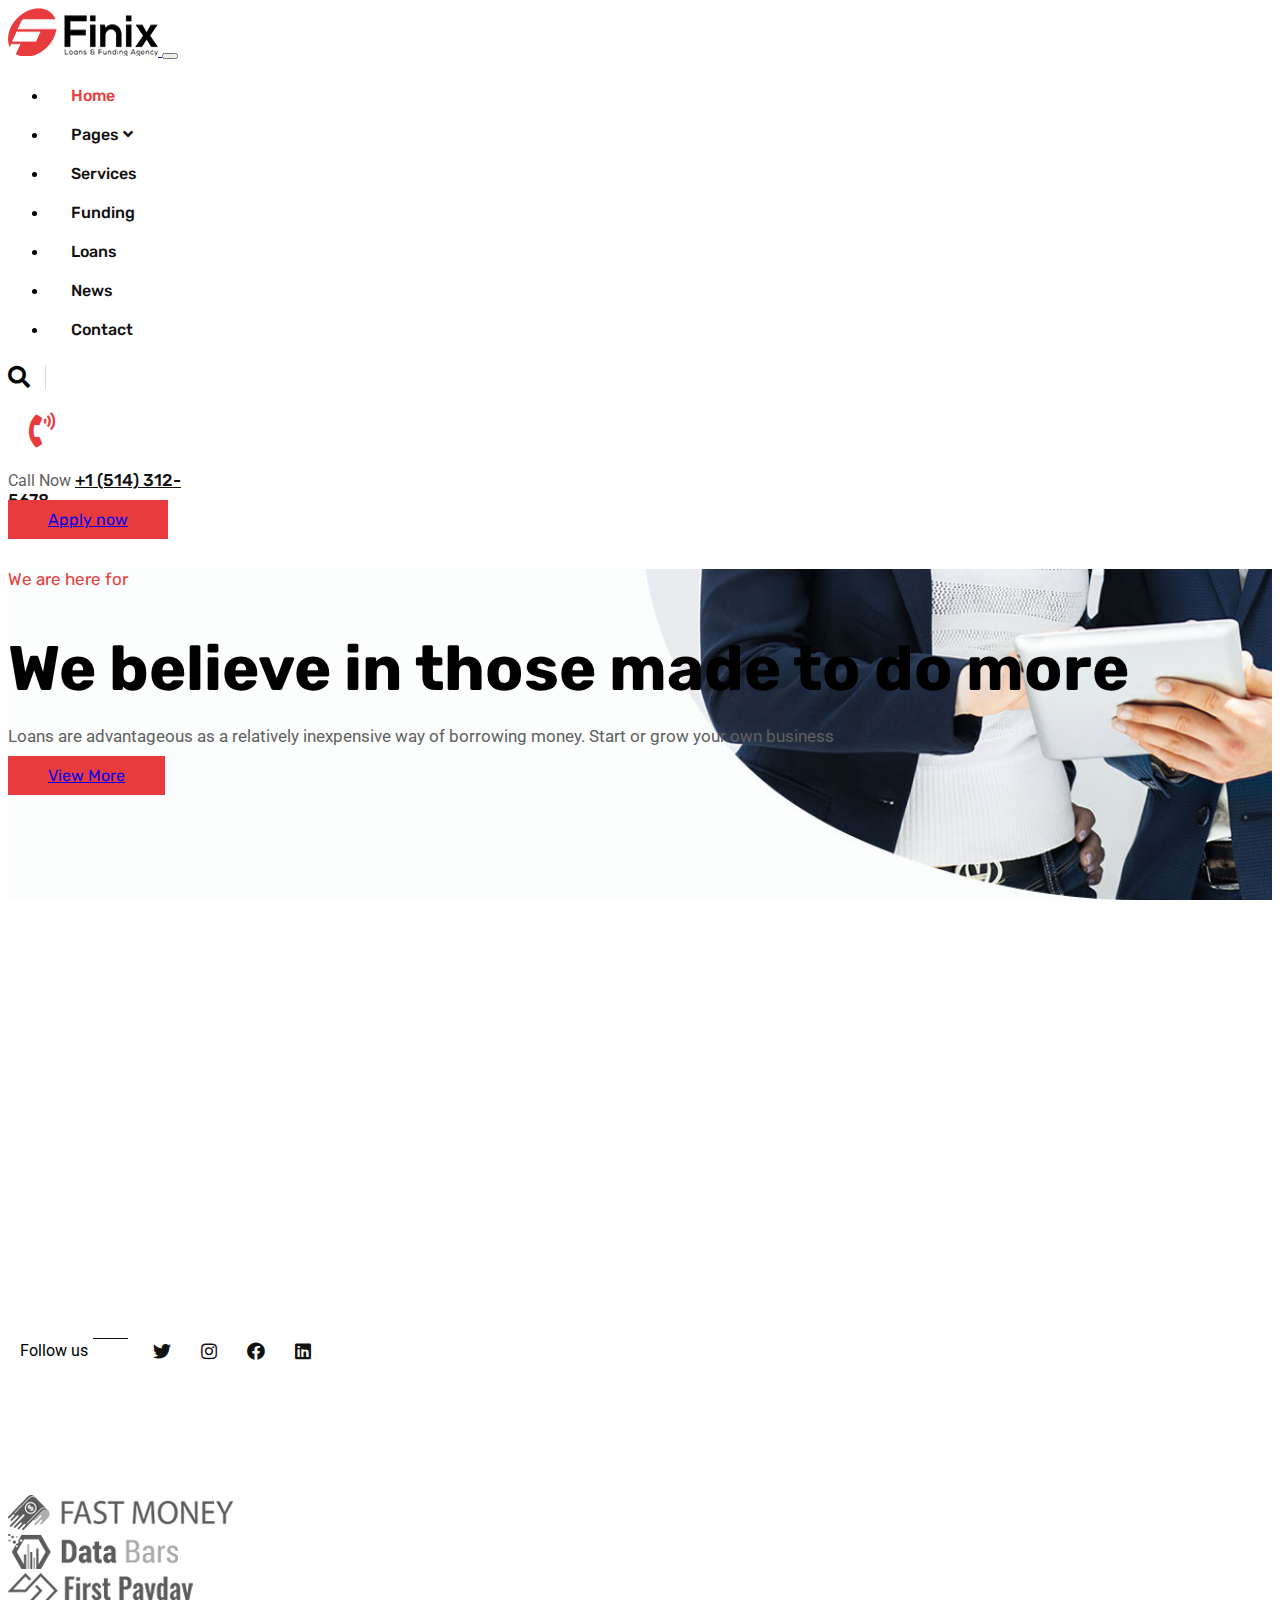
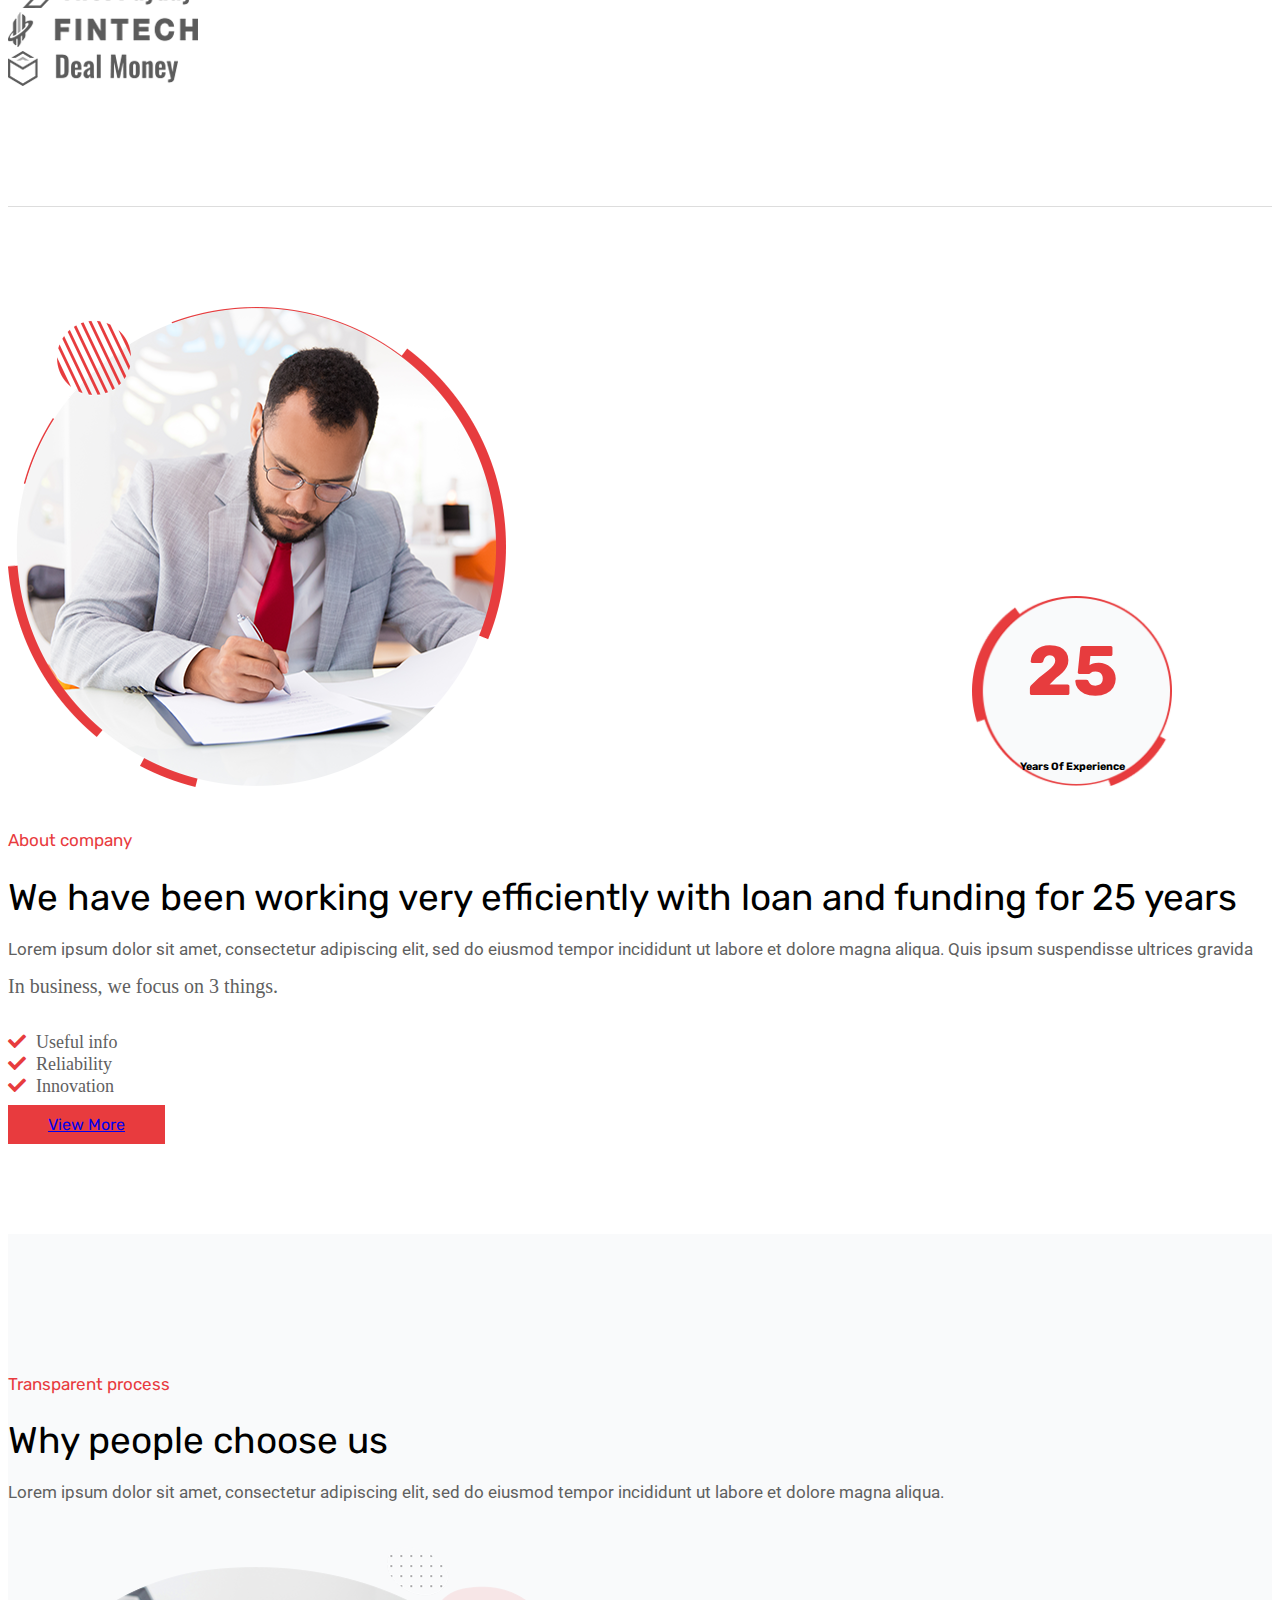
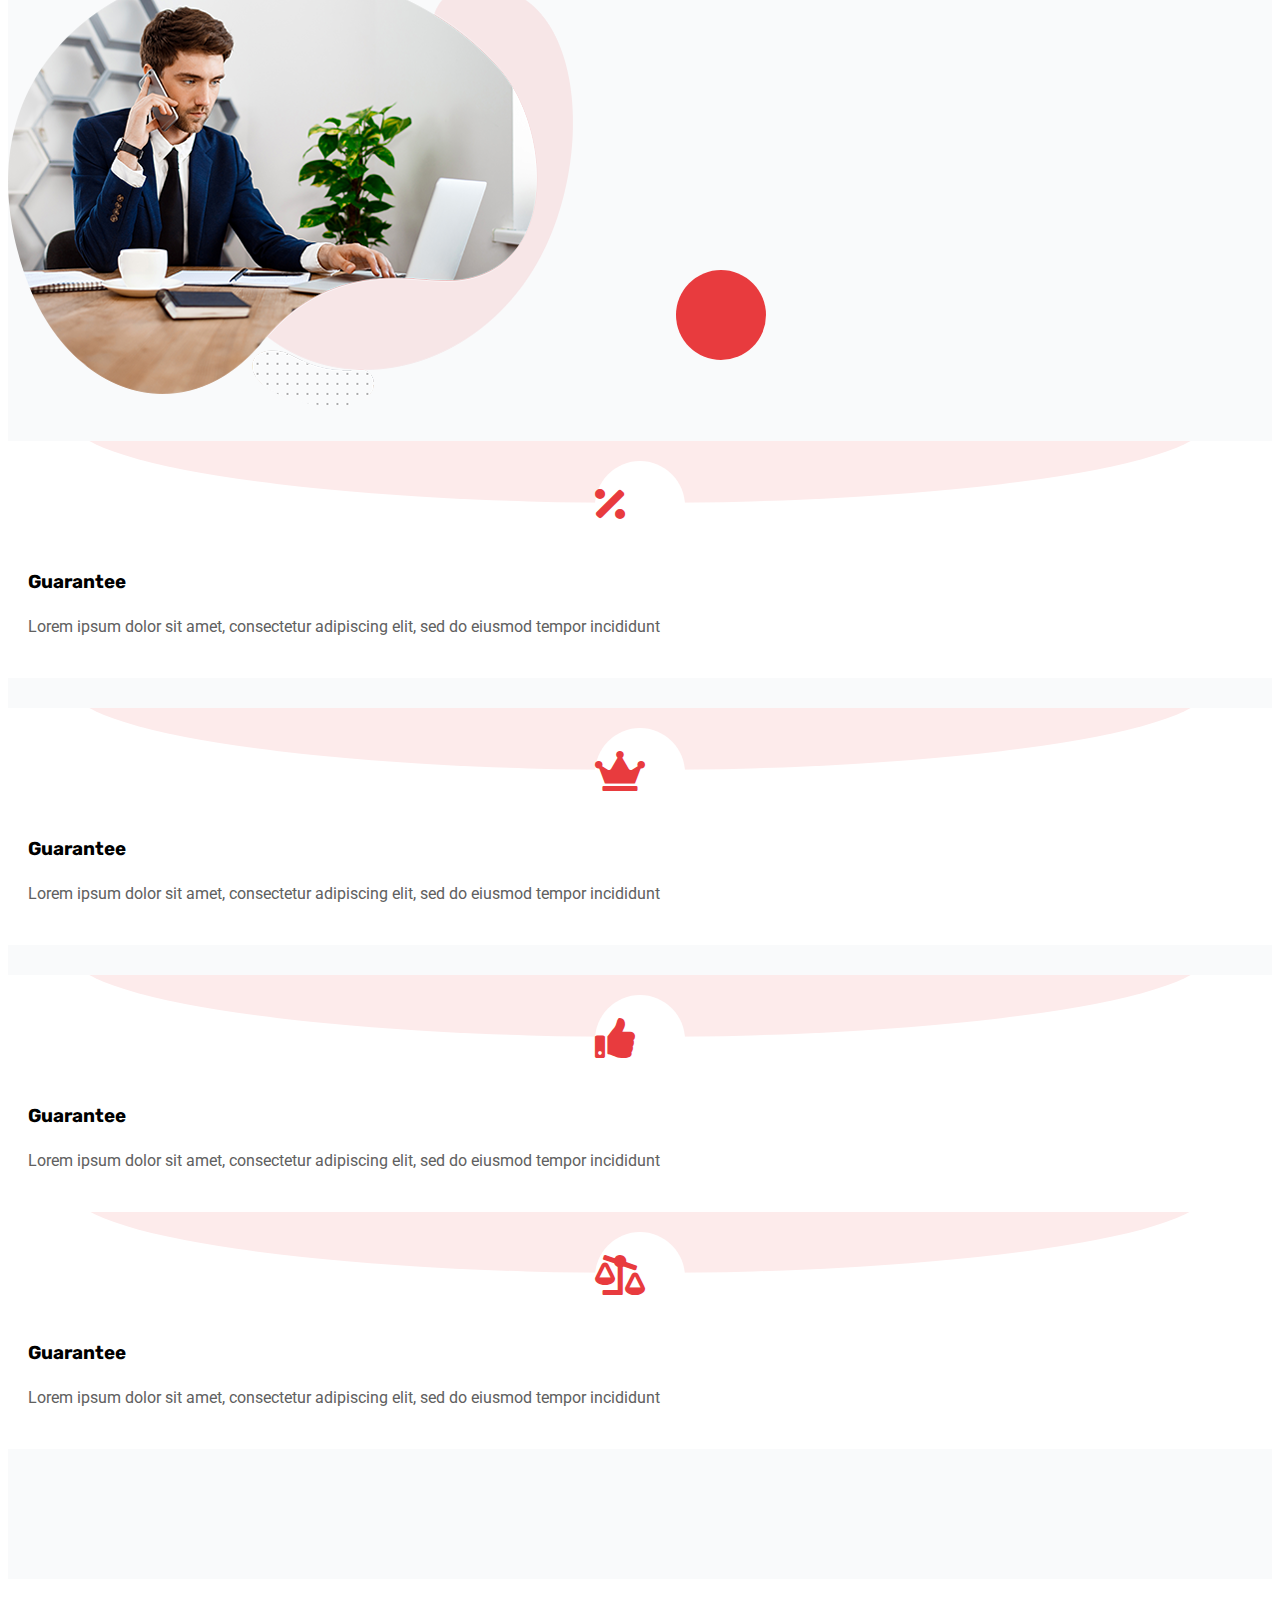
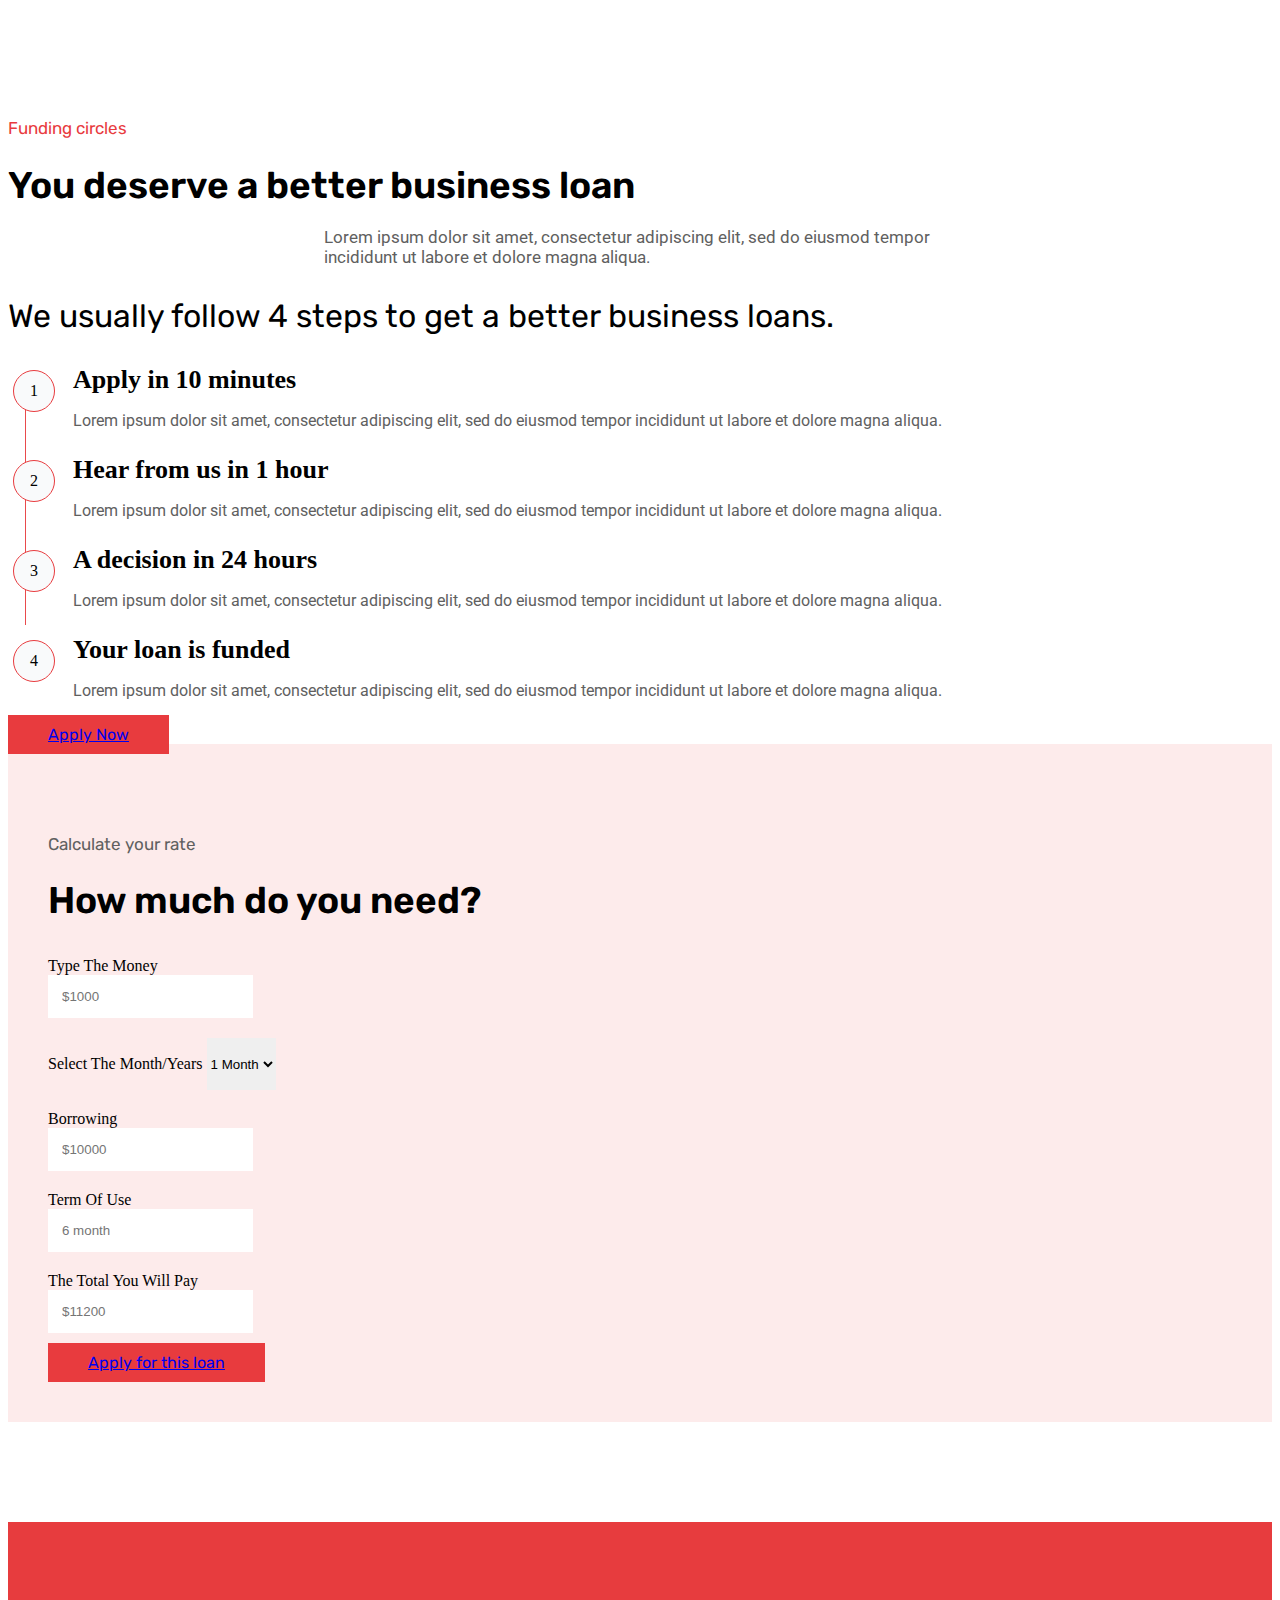
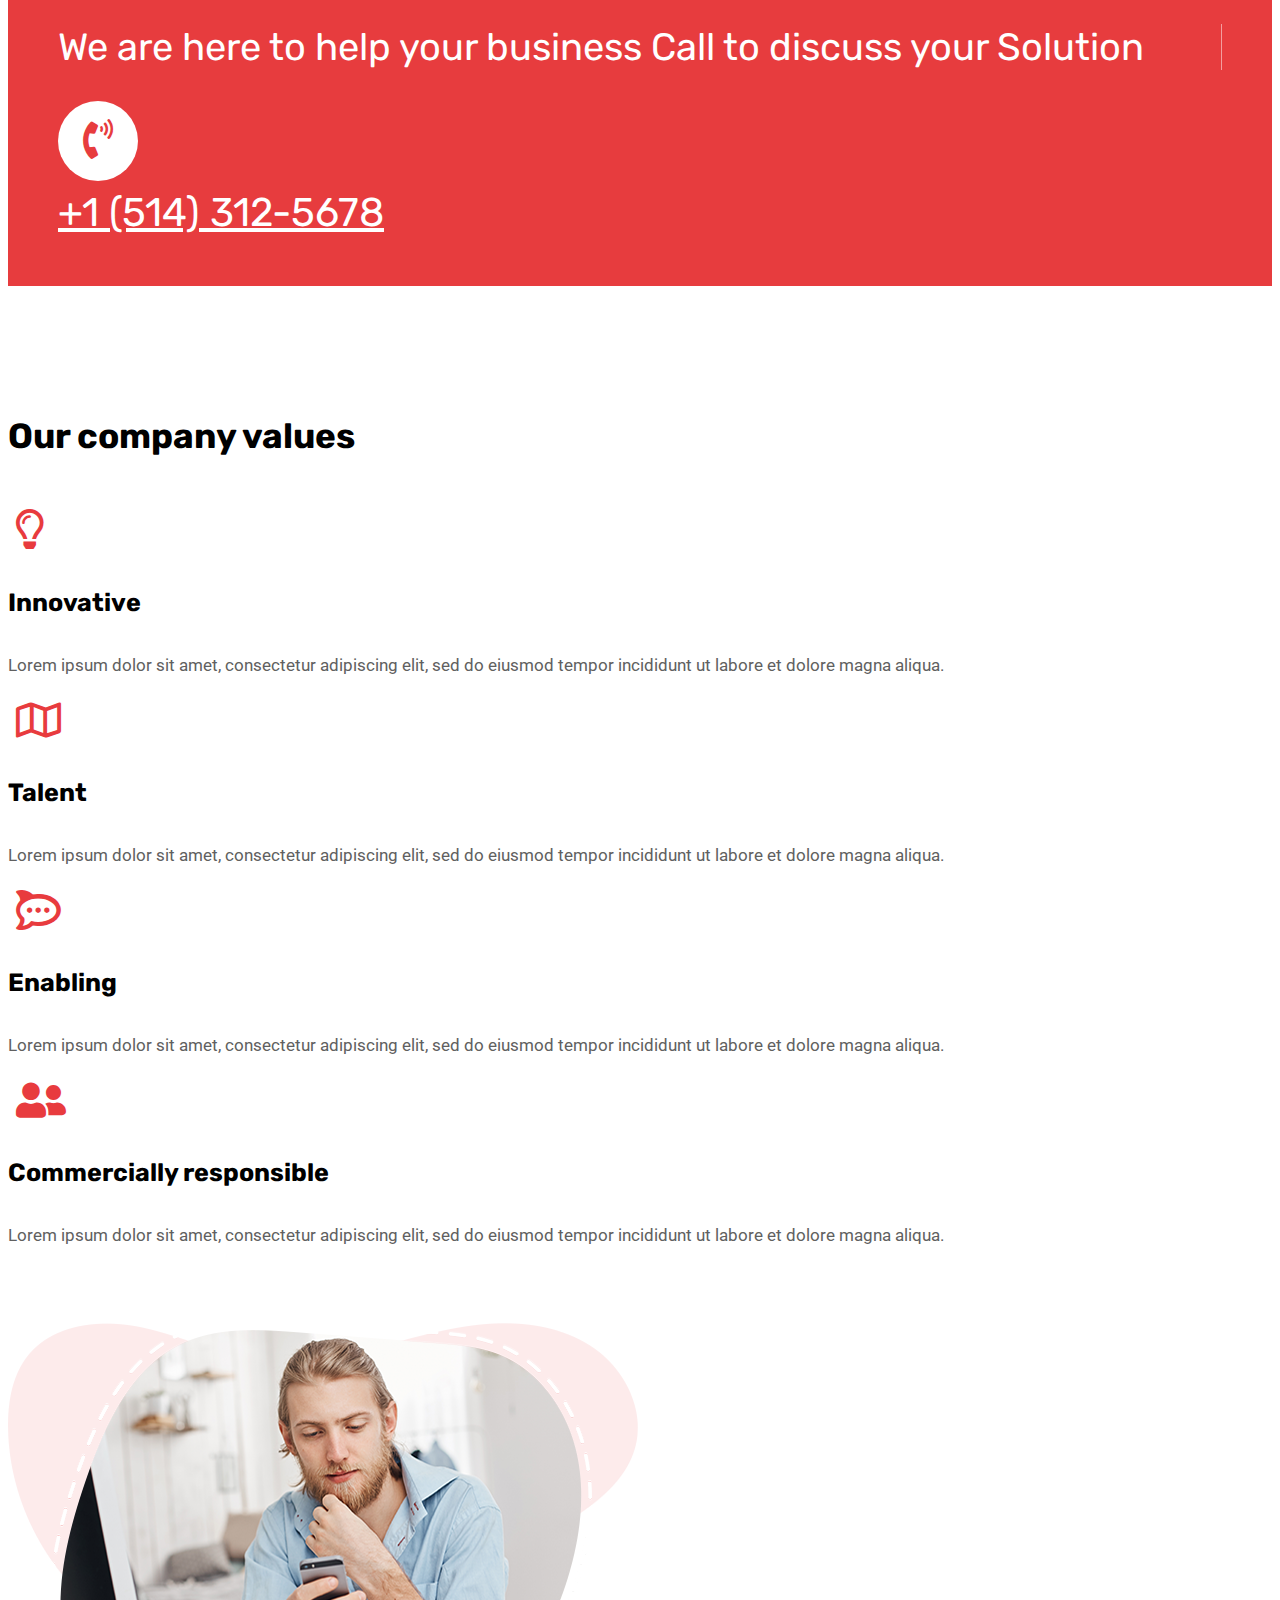
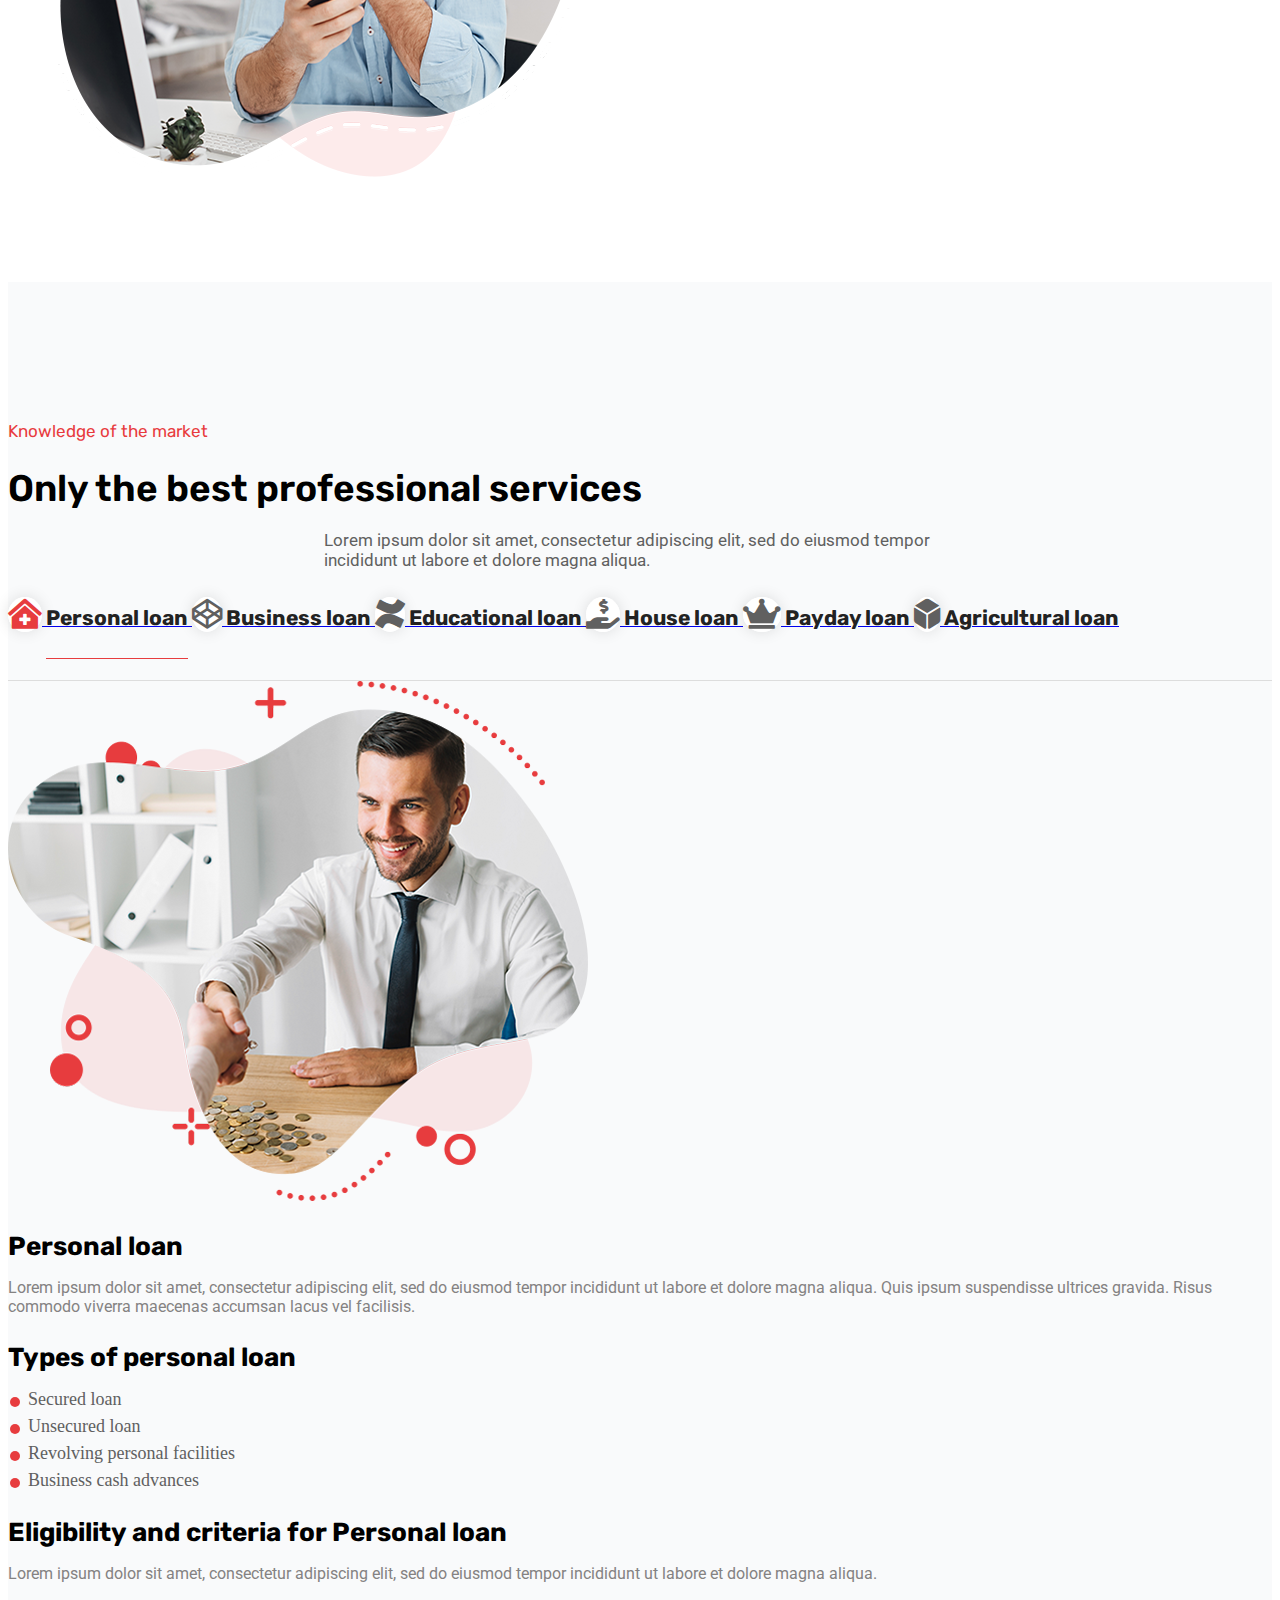
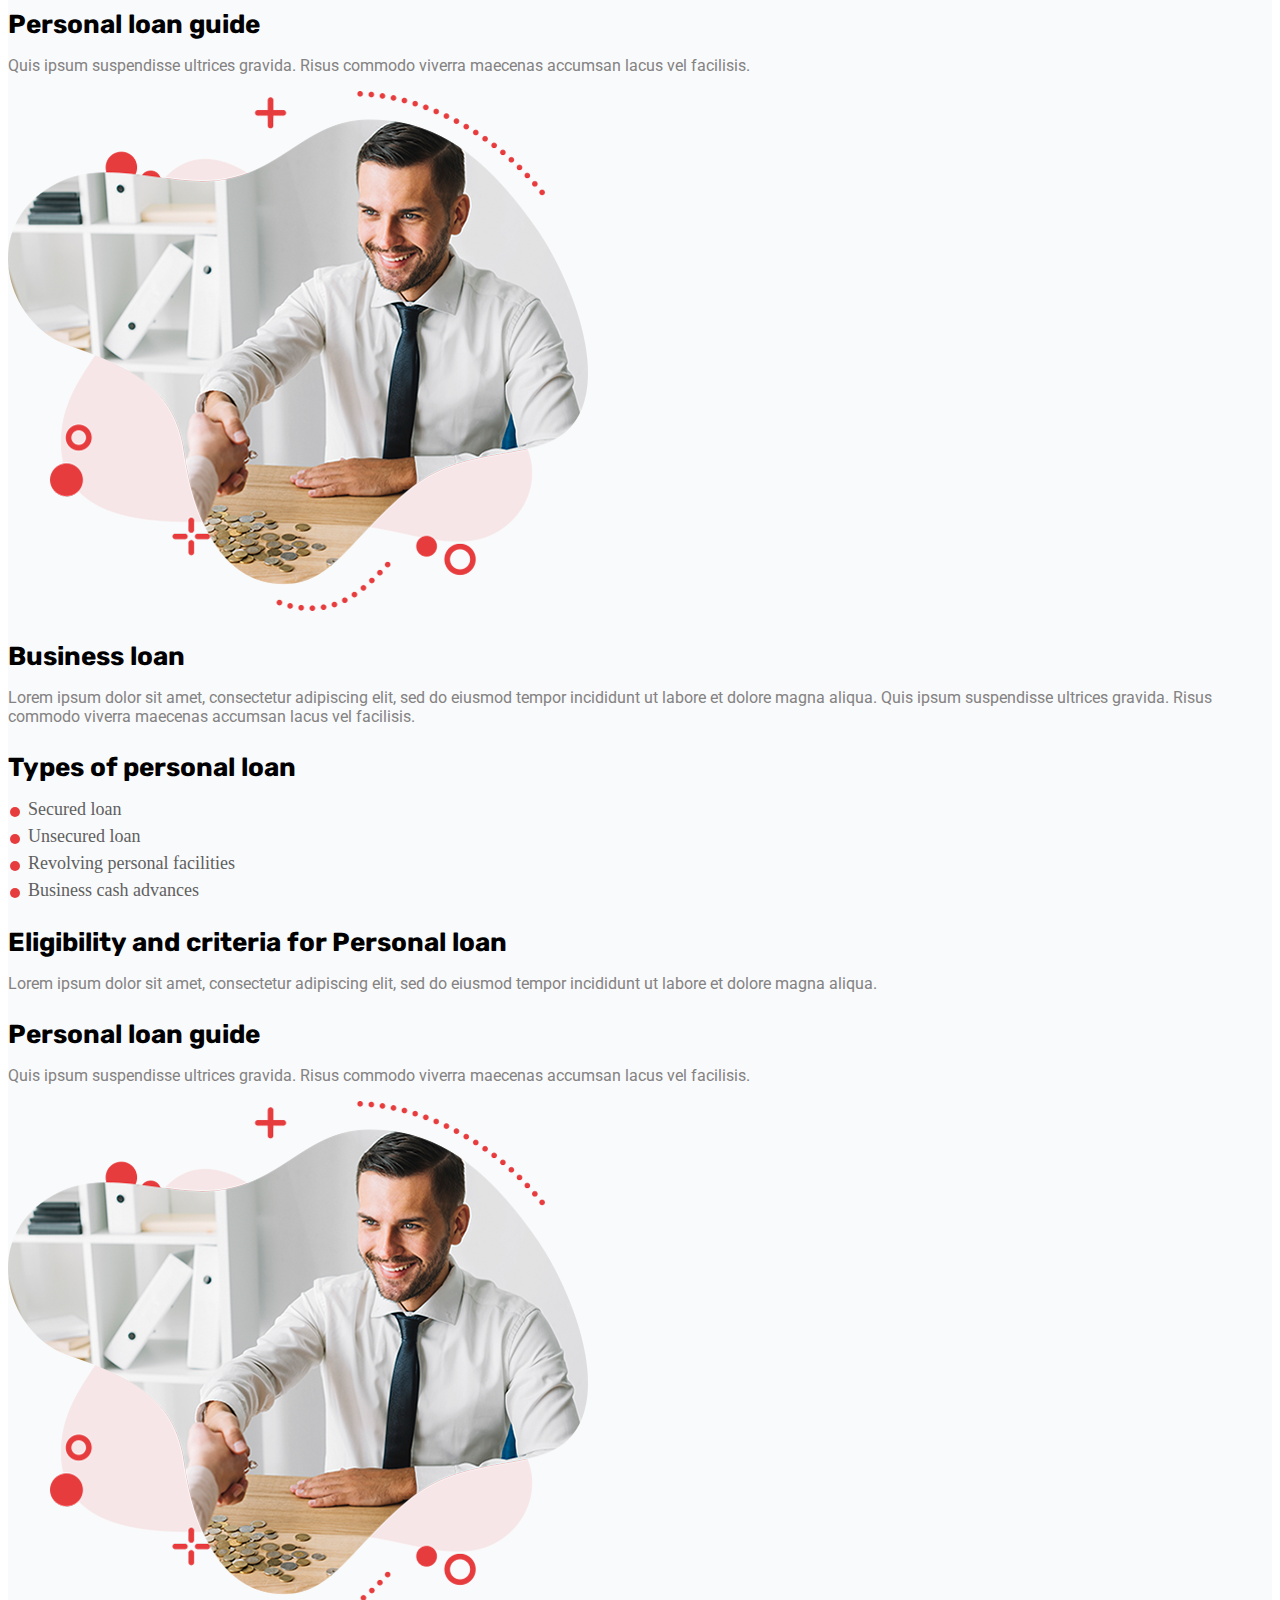
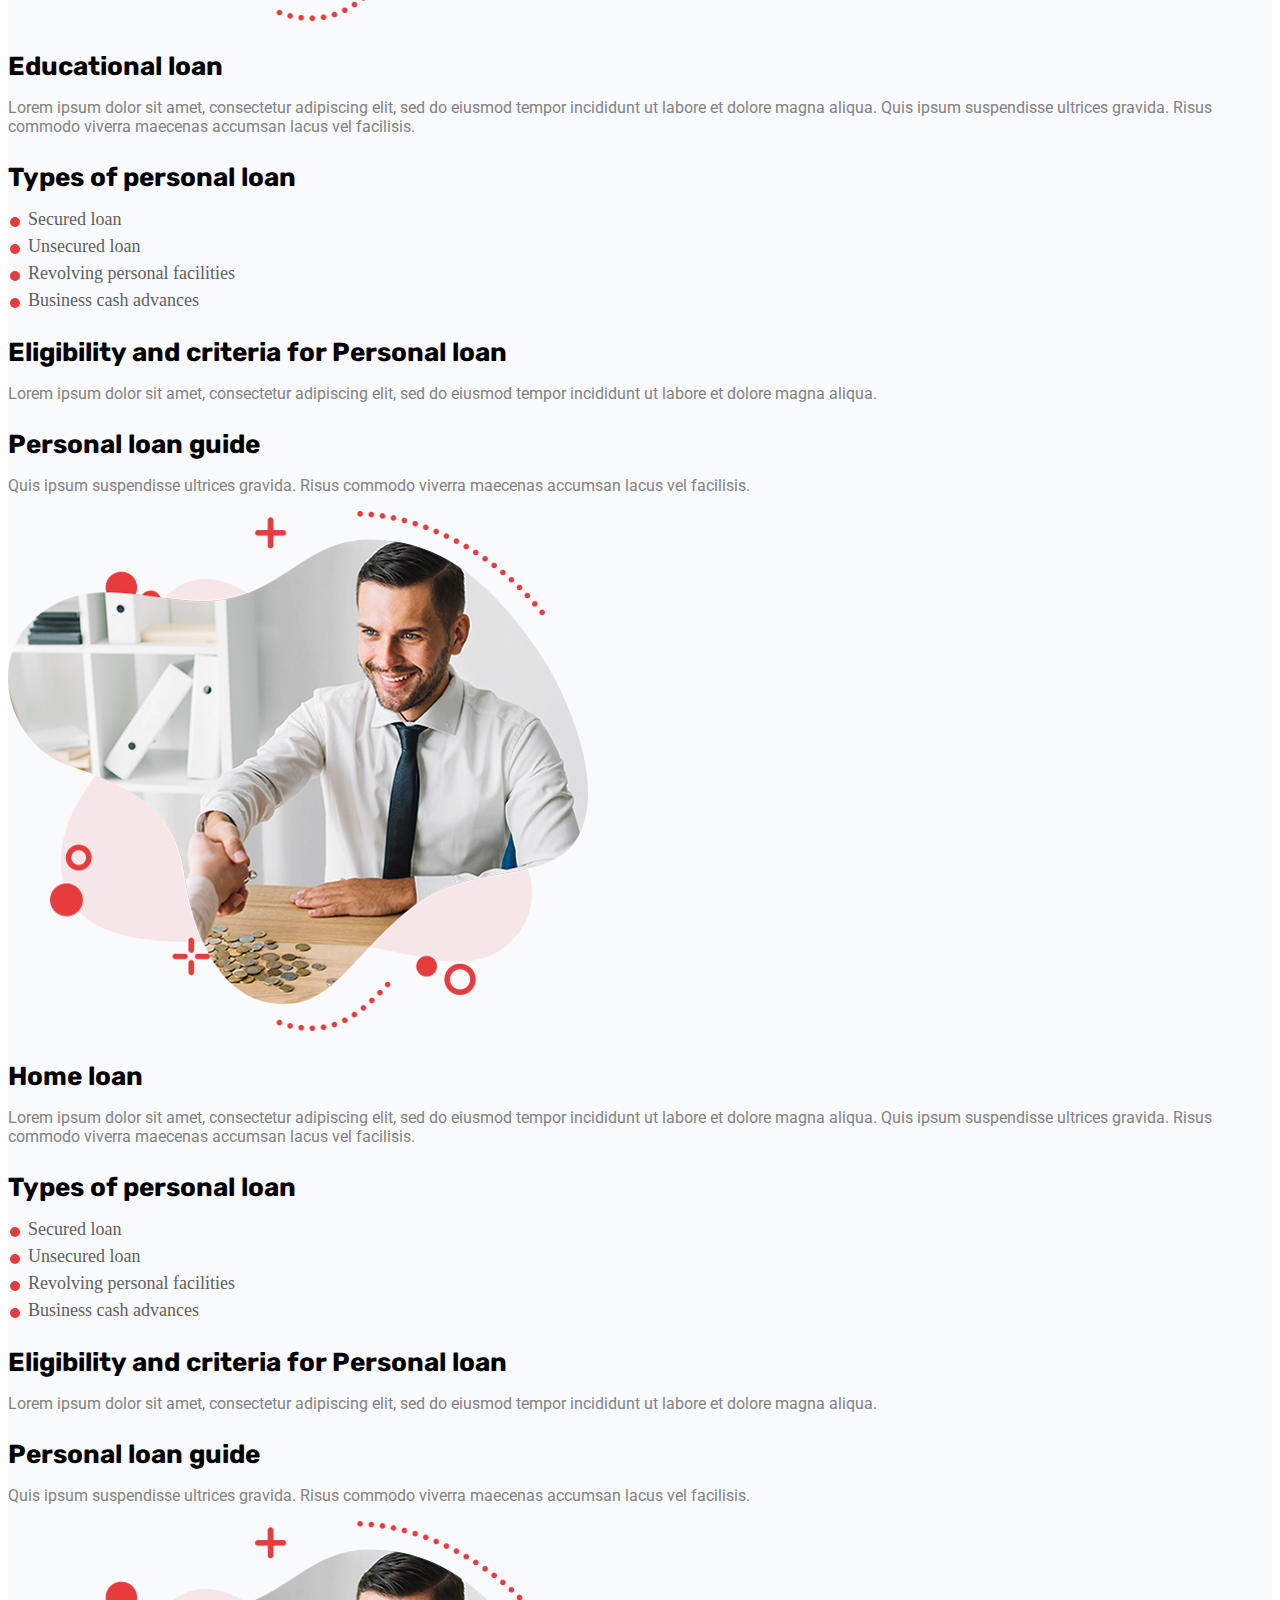
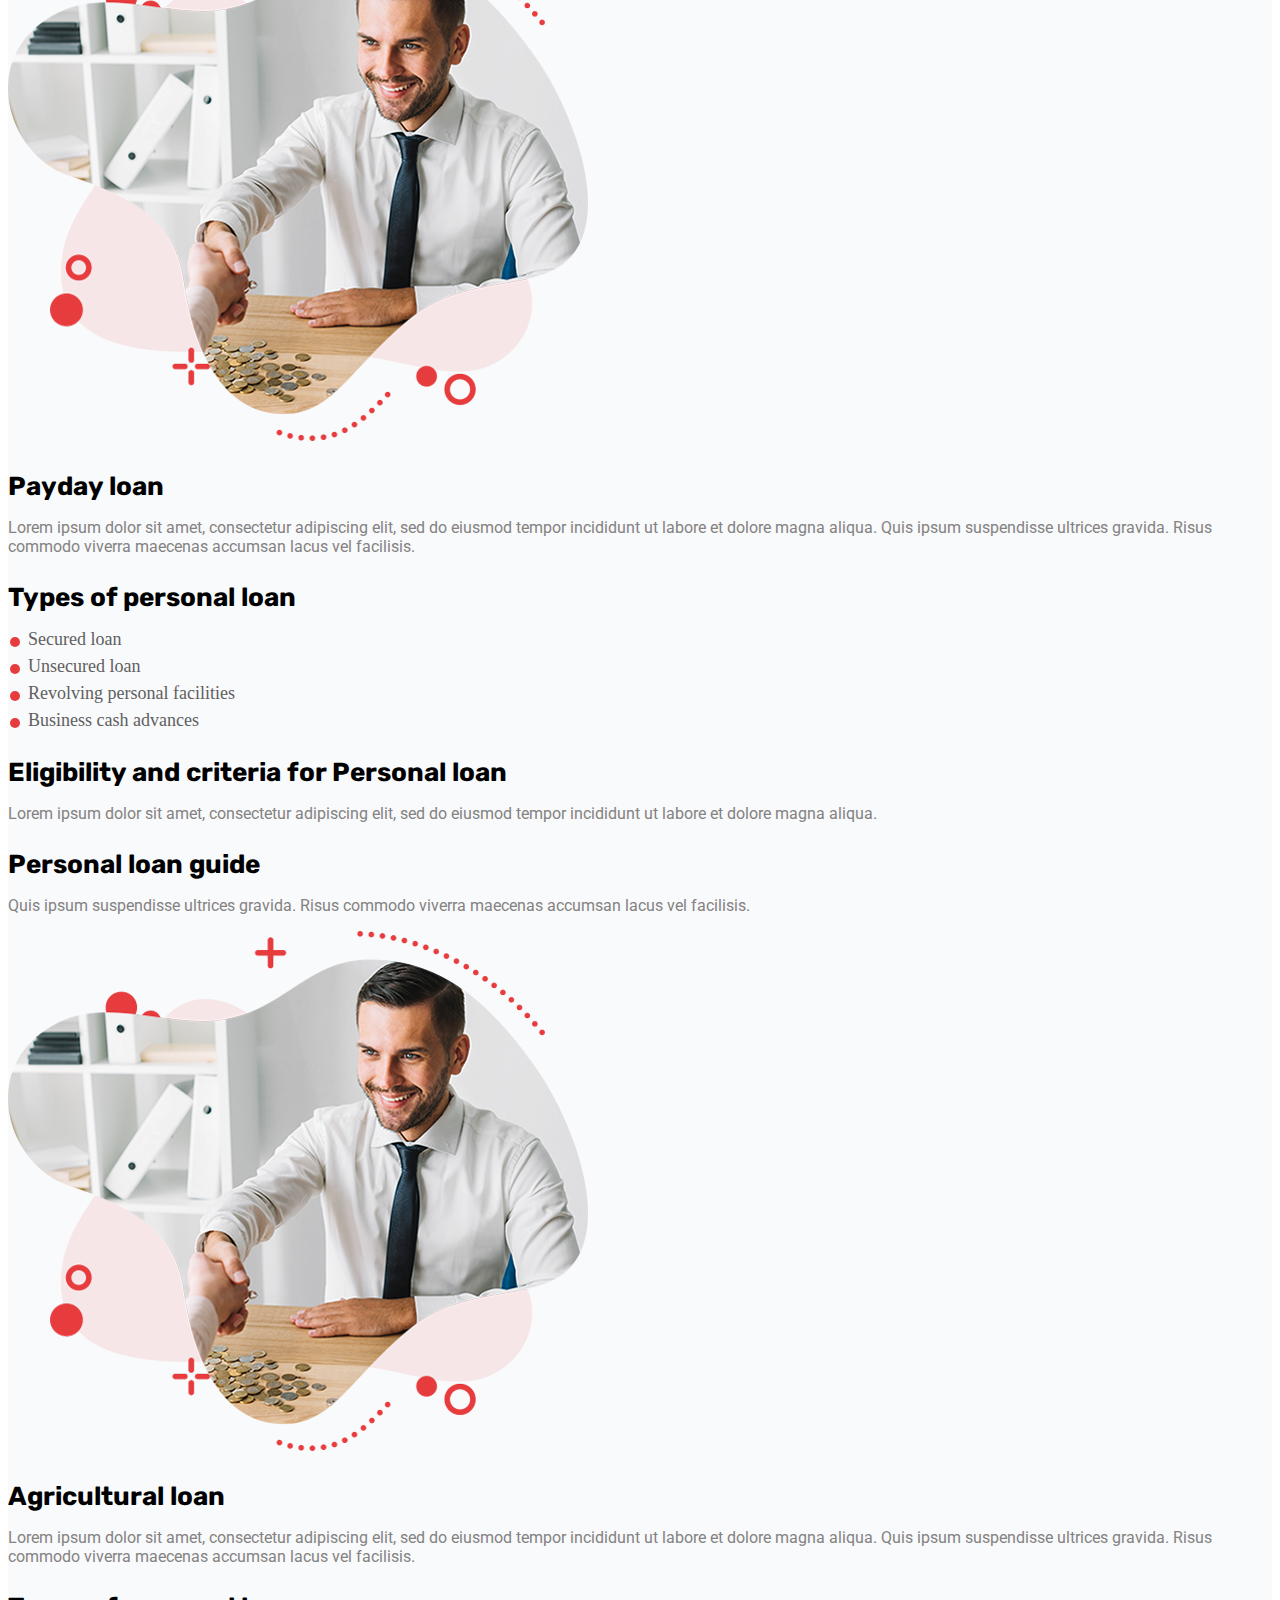
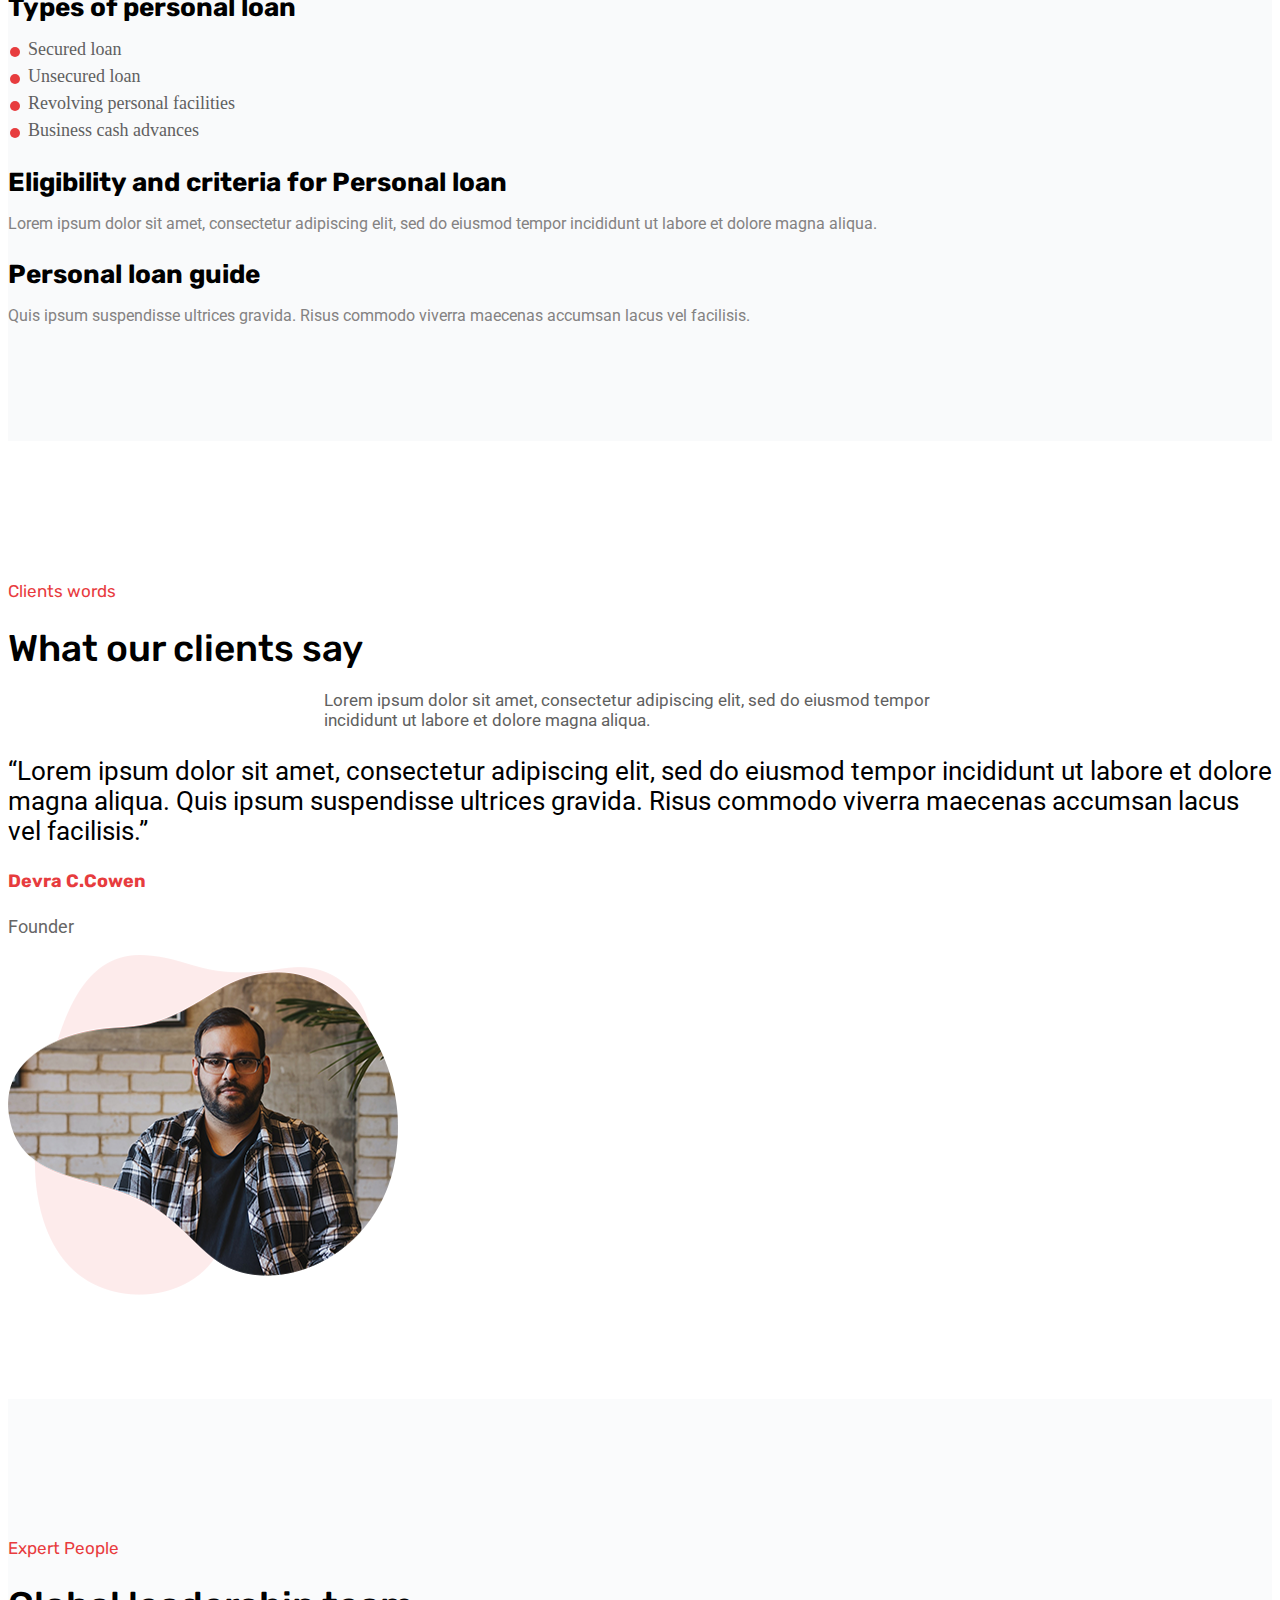
<file: index.html>
<!doctype html>
<html lang="en">

<head>
    <!-- Required meta tags -->
    <meta charset="utf-8">
    <meta name="viewport" content="width=device-width, initial-scale=1">

    <!-- Bootstrap CSS -->
    <link href="https://cdn.jsdelivr.net/npm/bootstrap@5.0.2/dist/css/bootstrap.min.css" rel="stylesheet"
        integrity="sha384-EVSTQN3/azprG1Anm3QDgpJLIm9Nao0Yz1ztcQTwFspd3yD65VohhpuuCOmLASjC" crossorigin="anonymous">

    <title>Video Assignment</title>

    <!-- google fonts -->
    <link
        href="https://fonts.googleapis.com/css2?family=Roboto:ital,wght@0,100;0,300;0,400;0,500;0,700;0,900;1,100;1,300;1,400;1,500;1,700;1,900&family=Rubik:ital,wght@0,300;0,400;0,500;0,600;0,700;0,800;0,900;1,300;1,400;1,500;1,600;1,700;1,800;1,900&display=swap"
        rel="stylesheet">

    <!-- font awesome cdn -->
    <link rel="stylesheet" href="https://cdnjs.cloudflare.com/ajax/libs/font-awesome/5.15.4/css/all.min.css">

    <!-- custom css -->
    <link rel="stylesheet" href="style.css">
</head>

<body>

    <!-- header section start -->
    <section class="header-section sticky-top">
        <nav class="navbar navbar-expand-lg navbar-light  header-menu">
            <div class="container-fluid">
                <a class="navbar-brand" href="#">
                    <img src="./img/asset 0.png" alt="">
                </a>
                <button class="navbar-toggler" type="button" data-bs-toggle="collapse"
                    data-bs-target="#navbarSupportedContent" aria-controls="navbarSupportedContent"
                    aria-expanded="false" aria-label="Toggle navigation">
                    <span class="navbar-toggler-icon"></span>
                </button>
                <div class="collapse navbar-collapse" id="navbarSupportedContent">
                    <ul class="navbar-nav ms-auto">
                        <li><a class="first-a-color" href="index.html">Home</a></li>
                        <li><a href="pages.html">Pages <span><i class="fas fa-angle-down"></i></span></a>
                            <ul>
                                <li><a href="#">About</a></li>
                                <li><a href="#">Team</a></li>
                                <li><a href="#">Faq</a></li>
                                <li><a href="#">Gallary</a></li>
                                <li><a href="#">Sign in</a></li>
                                <li><a href="#">Sign up</a></li>
                            </ul>
                        </li>
                        <li><a href="#">Services</a></li>
                        <li><a href="#">Funding</a></li>
                        <li><a href="#">Loans</a></li>
                        <li><a href="#">News</a></li>
                        <li><a href="contact.html">Contact</a></li>
                    </ul>
                    <div class="header-contact d-flex align-items-center">
                        <div class="search-div">
                            <span><i class="fas fa-search"></i></span>
                        </div>
                        <div class="call-div d-flex">
                            <div class="call-icon float-left  me-1 ">
                                <span class=""><i class="fas fa-phone-volume"></i></span>
                            </div>
                            <div class="call-number">
                                <span class="d-block">Call Now</span>
                                <a class="d-block" href="tel:+15143125678">+1 (514) 312-5678</a>
                            </div>
                        </div>
                        <div class="button-div">
                            <a href="#" class="btn btn-primary">Apply now</a>
                        </div>
                    </div>
                </div>
            </div>
        </nav>
    </section>
    <!-- header section end -->

    <!-- banner section start -->
    <section class="banner-section">
        <div class="container-fluid">
            <div class="row">
                <div class="col-lg-5">
                    <div class="banner-content-parent d-flex">
                        <div class="common-content">
                            <h6>We are here for</h6>
                            <h1>We believe in those made to do more</h1>
                            <p>Loans are advantageous as a relatively inexpensive way of borrowing money. Start or grow
                                your own business</p>
                            <a href="#" class="btn btn-primary">View More</a>
                        </div>
                        <div class="header-social-menu">
                            <ul>
                                <li><span>Follow us</span></li>
                                <li><a href="#"><i class="fab fa-twitter"></i></a></li>
                                <li><a href="#"><i class="fab fa-instagram"></i></a></li>
                                <li><a href="#"><i class="fab fa-facebook"></i></a></li>
                                <li><a href="#"><i class="fab fa-linkedin"></i></a></li>
                            </ul>
                        </div>
                    </div>
                </div>
            </div>
        </div>
    </section>
    <!-- banner section end -->

    <!-- logo section start -->
    <div class="logo-section">
        <div class="container">
            <div class="row">
                <div class="col-lg-12">
                    <div class="client-logo">
                        <ul class="d-flex justify-content-between">
                            <li><a href="#"><img src="./img/asset 1.png" alt=""></a></li>
                            <li><a href="#"><img src="./img/asset 2.png" alt=""></a></li>
                            <li><a href="#"><img src="./img/asset 3.png" alt=""></a></li>
                            <li><a href="#"><img src="./img/asset 4.png" alt=""></a></li>
                            <li><a href="#"><img src="./img/asset 5.png" alt=""></a></li>
                        </ul>
                    </div>
                </div>
            </div>
        </div>
    </div>
    <!-- logo section end -->

    <!-- about section start -->
    <section class="about-section">
        <div class="container">
            <div class="row">
                <div class="col-lg-6">
                    <div class="about-left">
                        <div>
                            <img src="./img/asset 6.png" alt="">
                        </div>
                        <div class="bg-div">
                            <div class="bg-text">
                                <h1>25</h1>
                                <h6>Years Of Experience</h6>
                            </div>
                        </div>
                    </div>
                </div>
                <div class="col-lg-6">
                    <div class="about-right">
                        <div class="common-content">
                            <h6>About company</h6>
                            <h1 class="font-size">We have been working very efficiently with loan and funding for 25
                                years</h1>
                            <p>Lorem ipsum dolor sit amet, consectetur adipiscing elit, sed do eiusmod tempor incididunt
                                ut labore et dolore magna aliqua. Quis ipsum suspendisse ultrices gravida</p>
                            <strong>In business, we focus on 3 things.</strong>
                            <ul>
                                <li>Useful info</li>
                                <li>Reliability</li>
                                <li>Innovation</li>
                            </ul>
                            <a href="#" class="btn btn-primary">View More</a>
                        </div>
                    </div>
                </div>
            </div>
        </div>
    </section>
    <!-- about section end -->

    <!-- choose us section start -->
    <section class="choose-us-section">
        <div class="container">
            <div class="row">
                <div class="col-lg-6">
                    <div class="choose-us-left">
                        <div class="common-content">
                            <h6>Transparent process</h6>
                            <h1 class="font-size">Why people choose us</h1>
                            <p>Lorem ipsum dolor sit amet, consectetur adipiscing elit, sed do eiusmod tempor incididunt
                                ut labore et dolore magna aliqua.</p>
                            <img src="./img/asset 7.png" alt="">
                            <a href="#" class="animation-btn"><i class="fas fa-play-circle"></i></a>
                        </div>
                    </div>
                </div>
                <div class="col-lg-6">
                    <div class="row">
                        <div class="col-lg-6">
                            <div class="feature-item text-center martop">
                                <div class="ft-icon">
                                    <i class="fas fa-percentage"></i>
                                </div>
                                <h3>Guarantee</h3>
                                <p>Lorem ipsum dolor sit amet, consectetur adipiscing elit, sed do eiusmod tempor
                                    incididunt</p>
                            </div>
                        </div>
                        <div class="col-lg-6">
                            <div class="feature-item text-center">
                                <div class="ft-icon">
                                    <i class="fas fa-crown"></i>
                                </div>
                                <h3>Guarantee</h3>
                                <p>Lorem ipsum dolor sit amet, consectetur adipiscing elit, sed do eiusmod tempor
                                    incididunt</p>
                            </div>
                        </div>
                        <div class="col-lg-6">
                            <div class="feature-item text-center">
                                <div class="ft-icon">
                                    <i class="fas fa-thumbs-up"></i>
                                </div>
                                <h3>Guarantee</h3>
                                <p>Lorem ipsum dolor sit amet, consectetur adipiscing elit, sed do eiusmod tempor
                                    incididunt</p>
                            </div>
                        </div>
                        <div class="col-lg-6">
                            <div class="feature-item text-center mtop">
                                <div class="ft-icon">
                                    <i class="fas fa-balance-scale-right"></i>
                                </div>
                                <h3>Guarantee</h3>
                                <p>Lorem ipsum dolor sit amet, consectetur adipiscing elit, sed do eiusmod tempor
                                    incididunt</p>
                            </div>
                        </div>
                    </div>
                </div>
            </div>
        </div>
    </section>
    <!-- choose us section end -->

    <!-- apply-section start -->
    <section class="apply-section">
        <div class="container">
            <div class="row">
                <div class="col-lg-12">
                    <div class="common-content text-center mb-5">
                        <h6>Funding circles</h6>
                        <h1 class="font-size">You deserve a better business loan</h1>
                        <p>Lorem ipsum dolor sit amet, consectetur adipiscing elit, sed do eiusmod tempor incididunt ut
                            labore et dolore magna aliqua.</p>
                    </div>
                </div>
            </div>
            <div class="row">
                <div class="col-lg-6">
                    <div class="apply-part-left ">
                        <h1>We usually follow 4 steps to get a better business loans.</h1>
                        <div class="apply-items">
                            <ul>
                                <li data-count="1">
                                    <strong>Apply in 10 minutes</strong>
                                    <p>Lorem ipsum dolor sit amet, consectetur adipiscing elit, sed do eiusmod tempor
                                        incididunt ut labore et dolore magna aliqua.</p>
                                </li>
                                <li data-count="2">
                                    <strong>Hear from us in 1 hour</strong>
                                    <p>Lorem ipsum dolor sit amet, consectetur adipiscing elit, sed do eiusmod tempor
                                        incididunt ut labore et dolore magna aliqua.</p>
                                </li>
                                <li data-count="3">
                                    <strong>A decision in 24 hours</strong>
                                    <p>Lorem ipsum dolor sit amet, consectetur adipiscing elit, sed do eiusmod tempor
                                        incididunt ut labore et dolore magna aliqua.</p>
                                </li>
                                <li data-count="4">
                                    <strong>Your loan is funded</strong>
                                    <p>Lorem ipsum dolor sit amet, consectetur adipiscing elit, sed do eiusmod tempor
                                        incididunt ut labore et dolore magna aliqua.</p>
                                </li>
                            </ul>
                        </div>
                        <a href="#" class="btn btn-primary">Apply Now</a>
                    </div>
                </div>
                <div class="col-lg-6">
                    <div class="apply-part-right">
                        <form action="#">
                            <div class="common-content">
                                <div class="apply-title text-center">
                                    <h6>Calculate your rate</h6>
                                    <h1 class="font-size">How much do you need?</h1>
                                </div>
                            </div>

                            <div class="apply-form">
                                <div class="form-group">
                                    <label for="money">Type The Money</label>
                                    <input type="text" class="form-control" id="money" aria-describedby="helpId"
                                        placeholder="$1000">
                                </div>
                                <div class="form-group">
                                    <label for="month">Select The Month/Years</label>
                                    <select class="form-select" aria-label="Default select example">
                                        <option selected>1 Month</option>
                                        <option value="1">2 Month</option>
                                        <option value="2">3 Month</option>
                                        <option value="3">4 Month</option>
                                        <option value="4">6 Month</option>
                                        <option value="5">1 Year</option>
                                        <option value="6">2 Year</option>
                                        <option value="7">3 Year</option>
                                    </select>
                                </div>
                                <div class="form-group">
                                    <label for="Browse">Borrowing</label>
                                    <input type="text" class="form-control" id="Browse" aria-describedby="helpId"
                                        placeholder="$10000">
                                </div>
                                <div class="form-group">
                                    <label for="use">Term Of Use</label>
                                    <input type="text" class="form-control" id="use" aria-describedby="helpId"
                                        placeholder="6 month">
                                </div>
                                <div class="form-group">
                                    <label for="pay">The Total You Will Pay</label>
                                    <input type="text" class="form-control" id="pay" aria-describedby="helpId"
                                        placeholder="$11200">
                                </div>
                            </div>
                        </form>
                        <a href="#" class="btn btn-primary w-100"> Apply for this loan</a>
                    </div>
                </div>
            </div>
        </div>
    </section>
    <!-- apply-section end-->

    <!-- call-to-action-section start -->
    <div class="call-section">
        <div class="container">
            <div class="row">
                <div class="col-lg-7">
                    <div class="call-part-left">
                        <h2>We are here to help your business Call to discuss your Solution</h2>
                    </div>
                </div>
                <div class="col-lg-5">
                    <div class="call-part-right d-flex justify-content-center">
                        <div class="call-icon">
                            <i class="fas fa-phone-volume"></i>
                        </div>
                        <div class="call-number-text">
                            <a href="#" class="tel:+1 (514) 312-5678"> +1 (514) 312-5678 </a>
                        </div>
                    </div>
                </div>
            </div>
        </div>
    </div>
    <!-- call-to-action-section end -->

    <!-- company-values-section start -->
    <section class="company-values-section">
        <div class="container">
            <div class="row">
                <div class="col-lg-6">
                    <div class="company-part-left">
                        <h2>Our company values</h2>
                        <div class="company-items d-flex">
                            <div class="company-icon">
                                <i class="far fa-lightbulb"></i>
                            </div>
                            <div class="company-text">
                                <h4>Innovative</h4>
                                <p>Lorem ipsum dolor sit amet, consectetur adipiscing elit, sed do eiusmod tempor
                                    incididunt ut labore et dolore magna aliqua.</p>
                            </div>
                        </div>
                        <div class="company-items d-flex">
                            <div class="company-icon">
                                <i class="far fa-map"></i>
                            </div>
                            <div class="company-text">
                                <h4>Talent</h4>
                                <p>Lorem ipsum dolor sit amet, consectetur adipiscing elit, sed do eiusmod tempor
                                    incididunt ut labore et dolore magna aliqua.</p>
                            </div>
                        </div>
                        <div class="company-items d-flex">
                            <div class="company-icon">
                                <i class="fab fa-rocketchat"></i>
                            </div>
                            <div class="company-text">
                                <h4>Enabling</h4>
                                <p>Lorem ipsum dolor sit amet, consectetur adipiscing elit, sed do eiusmod tempor
                                    incididunt ut labore et dolore magna aliqua.</p>
                            </div>
                        </div>
                        <div class="company-items d-flex">
                            <div class="company-icon">
                                <i class="fas fa-user-friends"></i>
                            </div>
                            <div class="company-text">
                                <h4>Commercially responsible</h4>
                                <p>Lorem ipsum dolor sit amet, consectetur adipiscing elit, sed do eiusmod tempor
                                    incididunt ut labore et dolore magna aliqua.</p>
                            </div>
                        </div>
                    </div>
                </div>
                <div class="col-lg-6">
                    <div class="company-part-right">
                        <img src="./img/asset 8.png" alt="">
                    </div>
                </div>
            </div>
        </div>
    </section>
    <!-- company-values-section end -->

    <!-- .service-tabs-section start -->
    <div class="service-section">
        <div class="container">
            <div class="row">
                <div class="col-lg-12">
                    <div class="common-content text-center mb-5">
                        <h6>Knowledge of the market</h6>
                        <h1 class="font-size">Only the best professional services</h1>
                        <p>Lorem ipsum dolor sit amet, consectetur adipiscing elit, sed do eiusmod tempor incididunt ut
                            labore et dolore magna aliqua.</p>
                    </div>
                </div>
            </div>
            <div class="row">
                <div class="col-lg-12">
                    <div class="service-tabs-parents">

                        <nav class="nav text-center" id="pills-tab" role="tablist">
                            <a class="nav-link active" id="pills-home-tab" data-bs-toggle="pill" href="#pills-personal"
                                role="tab" aria-controls="pills-home" aria-selected="true">
                                <span class="d-block"><i class="fas fa-clinic-medical"></i></span>
                                <strong class="d-block">Personal loan</strong>
                            </a>
                            <a class="nav-link" id="pills-profile-tab" data-bs-toggle="pill" href="#pills-business"
                                role="tab" aria-controls="pills-profile" aria-selected="false">
                                <span class="d-block"><i class="fab fa-codepen"></i></span>
                                <strong class="d-block">Business loan</strong>
                            </a>
                            <a class="nav-link" id="pills-disabled-tab" data-bs-toggle="pill"
                                href="#pills-educational" role="tab" aria-controls="pills-disabled" tabindex="-1"
                                aria-disabled="true">
                                <span class="d-block"><i class="fab fa-confluence"></i></span>
                                <strong class="d-block">Educational loan</strong>
                            </a>
                            <a class="nav-link" id="pills-disabled-tab" data-bs-toggle="pill"
                                href="#pills-house" role="tab" aria-controls="pills-disabled" tabindex="-1"
                                aria-disabled="true">
                                <span class="d-block"><i class="fas fa-hand-holding-usd"></i></span>
                                <strong class="d-block">House loan</strong>
                            </a>
                            <a class="nav-link" id="pills-disabled-tab" data-bs-toggle="pill"
                                href="#pills-payday" role="tab" aria-controls="pills-disabled" tabindex="-1"
                                aria-disabled="true">
                                <span class="d-block"><i class="fas fa-crown"></i></span>
                                <strong class="d-block">Payday loan</strong>
                            </a>
                            <a class="nav-link" id="pills-disabled-tab" data-bs-toggle="pill"
                                href="#pills-agricultural" role="tab" aria-controls="pills-disabled" tabindex="-1"
                                aria-disabled="true">
                                <span class="d-block"><i class="fas fa-dice-d6"></i></span>
                                <strong class="d-block">Agricultural loan</strong>
                            </a>
                        </nav>

                        <div class="tab-content" id="pills-tabContent">

                            <div class="tab-pane fade show active" id="pills-personal" role="tabpanel"
                                aria-labelledby="pills-home-tab">
                                
                                <div class="tabs-parents pt-5">
                                    <div class="row">
                                        <div class="col-lg-6">
                                            <div class="tabs-img">
                                                <img src="./img/asset 9.png" alt="">
                                            </div>
                                        </div>
                                        <div class="col-lg-6">
                                            <div class="tabs-text">
                                                <h3>Personal loan</h3>
                                                <p>Lorem ipsum dolor sit amet, consectetur adipiscing elit, sed do eiusmod tempor incididunt ut labore et dolore magna aliqua. Quis ipsum suspendisse ultrices gravida. Risus commodo viverra maecenas accumsan lacus vel facilisis.</p>
                                                <h3>Types of personal loan</h3>
                                                <ul>
                                                    <li>Secured loan</li>
                                                    <li>Unsecured loan</li>
                                                    <li>Revolving personal facilities</li>
                                                    <li>Business cash advances</li>
                                                </ul>
                                                <h3 class="mt-3">Eligibility and criteria for Personal loan</h3>
                                                <p>Lorem ipsum dolor sit amet, consectetur adipiscing elit, sed do eiusmod tempor incididunt ut labore et dolore magna aliqua.</p>
                                                <h3>Personal loan guide</h3>
                                                <p>Quis ipsum suspendisse ultrices gravida. Risus commodo viverra maecenas accumsan lacus vel facilisis.</p>
                                            </div>
                                        </div>
                                    </div>
                                </div>

                            </div>
                            <div class="tab-pane fade" id="pills-business" role="tabpanel"
                                aria-labelledby="pills-profile-tab">
                                <div class="tabs-parents pt-5">
                                    <div class="row">
                                        <div class="col-lg-6">
                                            <div class="tabs-img">
                                                <img src="./img/asset 9.png" alt="">
                                            </div>
                                        </div>
                                        <div class="col-lg-6">
                                            <div class="tabs-text">
                                                <h3>Business loan</h3>
                                                <p>Lorem ipsum dolor sit amet, consectetur adipiscing elit, sed do eiusmod tempor incididunt ut labore et dolore magna aliqua. Quis ipsum suspendisse ultrices gravida. Risus commodo viverra maecenas accumsan lacus vel facilisis.</p>
                                                <h3>Types of personal loan</h3>
                                                <ul>
                                                    <li>Secured loan</li>
                                                    <li>Unsecured loan</li>
                                                    <li>Revolving personal facilities</li>
                                                    <li>Business cash advances</li>
                                                </ul>
                                                <h3 class="mt-3">Eligibility and criteria for Personal loan</h3>
                                                <p>Lorem ipsum dolor sit amet, consectetur adipiscing elit, sed do eiusmod tempor incididunt ut labore et dolore magna aliqua.</p>
                                                <h3>Personal loan guide</h3>
                                                <p>Quis ipsum suspendisse ultrices gravida. Risus commodo viverra maecenas accumsan lacus vel facilisis.</p>
                                            </div>
                                        </div>
                                    </div>
                                </div>
                            </div>
                            <div class="tab-pane fade" id="pills-educational" role="tabpanel"
                                aria-labelledby="pills-disabled-tab">
                                <div class="tabs-parents pt-5">
                                    <div class="row">
                                        <div class="col-lg-6">
                                            <div class="tabs-img">
                                                <img src="./img/asset 9.png" alt="">
                                            </div>
                                        </div>
                                        <div class="col-lg-6">
                                            <div class="tabs-text">
                                                <h3>Educational loan</h3>
                                                <p>Lorem ipsum dolor sit amet, consectetur adipiscing elit, sed do eiusmod tempor incididunt ut labore et dolore magna aliqua. Quis ipsum suspendisse ultrices gravida. Risus commodo viverra maecenas accumsan lacus vel facilisis.</p>
                                                <h3>Types of personal loan</h3>
                                                <ul>
                                                    <li>Secured loan</li>
                                                    <li>Unsecured loan</li>
                                                    <li>Revolving personal facilities</li>
                                                    <li>Business cash advances</li>
                                                </ul>
                                                <h3 class="mt-3">Eligibility and criteria for Personal loan</h3>
                                                <p>Lorem ipsum dolor sit amet, consectetur adipiscing elit, sed do eiusmod tempor incididunt ut labore et dolore magna aliqua.</p>
                                                <h3>Personal loan guide</h3>
                                                <p>Quis ipsum suspendisse ultrices gravida. Risus commodo viverra maecenas accumsan lacus vel facilisis.</p>
                                            </div>
                                        </div>
                                    </div>
                                </div>
                            </div>
                            <div class="tab-pane fade" id="pills-house" role="tabpanel"
                                aria-labelledby="pills-disabled-tab">
                                <div class="tabs-parents pt-5">
                                    <div class="row">
                                        <div class="col-lg-6">
                                            <div class="tabs-img">
                                                <img src="./img/asset 9.png" alt="">
                                            </div>
                                        </div>
                                        <div class="col-lg-6">
                                            <div class="tabs-text">
                                                <h3>Home loan</h3>
                                                <p>Lorem ipsum dolor sit amet, consectetur adipiscing elit, sed do eiusmod tempor incididunt ut labore et dolore magna aliqua. Quis ipsum suspendisse ultrices gravida. Risus commodo viverra maecenas accumsan lacus vel facilisis.</p>
                                                <h3>Types of personal loan</h3>
                                                <ul>
                                                    <li>Secured loan</li>
                                                    <li>Unsecured loan</li>
                                                    <li>Revolving personal facilities</li>
                                                    <li>Business cash advances</li>
                                                </ul>
                                                <h3 class="mt-3">Eligibility and criteria for Personal loan</h3>
                                                <p>Lorem ipsum dolor sit amet, consectetur adipiscing elit, sed do eiusmod tempor incididunt ut labore et dolore magna aliqua.</p>
                                                <h3>Personal loan guide</h3>
                                                <p>Quis ipsum suspendisse ultrices gravida. Risus commodo viverra maecenas accumsan lacus vel facilisis.</p>
                                            </div>
                                        </div>
                                    </div>
                                </div>
                            </div>
                            <div class="tab-pane fade" id="pills-payday" role="tabpanel"
                                aria-labelledby="pills-disabled-tab">
                                <div class="tabs-parents pt-5">
                                    <div class="row">
                                        <div class="col-lg-6">
                                            <div class="tabs-img">
                                                <img src="./img/asset 9.png" alt="">
                                            </div>
                                        </div>
                                        <div class="col-lg-6">
                                            <div class="tabs-text">
                                                <h3>Payday loan</h3>
                                                <p>Lorem ipsum dolor sit amet, consectetur adipiscing elit, sed do eiusmod tempor incididunt ut labore et dolore magna aliqua. Quis ipsum suspendisse ultrices gravida. Risus commodo viverra maecenas accumsan lacus vel facilisis.</p>
                                                <h3>Types of personal loan</h3>
                                                <ul>
                                                    <li>Secured loan</li>
                                                    <li>Unsecured loan</li>
                                                    <li>Revolving personal facilities</li>
                                                    <li>Business cash advances</li>
                                                </ul>
                                                <h3 class="mt-3">Eligibility and criteria for Personal loan</h3>
                                                <p>Lorem ipsum dolor sit amet, consectetur adipiscing elit, sed do eiusmod tempor incididunt ut labore et dolore magna aliqua.</p>
                                                <h3>Personal loan guide</h3>
                                                <p>Quis ipsum suspendisse ultrices gravida. Risus commodo viverra maecenas accumsan lacus vel facilisis.</p>
                                            </div>
                                        </div>
                                    </div>
                                </div>
                            </div>
                            <div class="tab-pane fade" id="pills-agricultural" role="tabpanel"
                                aria-labelledby="pills-disabled-tab">
                                <div class="tabs-parents pt-5">
                                    <div class="row">
                                        <div class="col-lg-6">
                                            <div class="tabs-img">
                                                <img src="./img/asset 9.png" alt="">
                                            </div>
                                        </div>
                                        <div class="col-lg-6">
                                            <div class="tabs-text">
                                                <h3>Agricultural loan</h3>
                                                <p>Lorem ipsum dolor sit amet, consectetur adipiscing elit, sed do eiusmod tempor incididunt ut labore et dolore magna aliqua. Quis ipsum suspendisse ultrices gravida. Risus commodo viverra maecenas accumsan lacus vel facilisis.</p>
                                                <h3>Types of personal loan</h3>
                                                <ul>
                                                    <li>Secured loan</li>
                                                    <li>Unsecured loan</li>
                                                    <li>Revolving personal facilities</li>
                                                    <li>Business cash advances</li>
                                                </ul>
                                                <h3 class="mt-3">Eligibility and criteria for Personal loan</h3>
                                                <p>Lorem ipsum dolor sit amet, consectetur adipiscing elit, sed do eiusmod tempor incididunt ut labore et dolore magna aliqua.</p>
                                                <h3>Personal loan guide</h3>
                                                <p>Quis ipsum suspendisse ultrices gravida. Risus commodo viverra maecenas accumsan lacus vel facilisis.</p>
                                            </div>
                                        </div>
                                    </div>
                                </div>
                            </div>

                        </div>
                    </div>
                </div>
            </div>
        </div>
    </div>
    <!-- .service-tabs-section end -->

    <!-- testimonial-section start -->
    <section class="testimonial-section">
        <div class="container">
            <div class="row">
                <div class="col-lg-12">
                    <div class="common-content text-center mb-5">
                        <h6>Clients words</h6>
                        <h1 class="font-size">What our clients say</h1>
                        <p>Lorem ipsum dolor sit amet, consectetur adipiscing elit, sed do eiusmod tempor incididunt ut labore et dolore magna aliqua.</p>
                    </div>
                </div>
            </div>
            <div class="row align-items-center">
                <div class="col-lg-6">
                    <div class="testimonial-content">
                        <p class="big">“Lorem ipsum dolor sit amet, consectetur adipiscing elit, sed do eiusmod tempor incididunt ut labore et dolore magna aliqua. Quis ipsum suspendisse ultrices gravida. Risus commodo viverra maecenas accumsan lacus vel facilisis.”</p>
                        <h4>Devra C.Cowen</h4>
                        <p class="small">Founder</p>
                    </div>
                </div>
                <div class="col-lg-5">
                    <div class="testimonial-image">
                        <img src="./img/asset 10.png" alt="">
                    </div>
                </div>
            </div>
        </div>
    </section>
    <!-- testimonial-section end -->

    <!-- member-section start -->
    <section class="member-section">
        <div class="container">
            <div class="row">
                <div class="col-lg-12">
                    <div class="common-content text-center mb-5">
                        <h6>Expert People</h6>
                        <h1 class="font-size">Global leadership team</h1>
                        <p>Lorem ipsum dolor sit amet, consectetur adipiscing elit, sed do eiusmod tempor incididunt ut labore et dolore magna aliqua.</p>
                    </div>
                </div>
            </div>
            <div class="row">
                <div class="col-lg-3">
                    <div class="member-items">
                        <div class="member-image">
                            <img src="./img/asset 11.jpeg" alt="">
                            <div class="member-social-menu">
                                <ul>
                                    <li><a href="#"><i class="fab fa-twitter"></i></a></li>
                                    <li><a href="#"><i class="fab fa-linkedin"></i></a></li>
                                    <li><a href="#"><i class="fab fa-facebook"></i></a></li>
                                    <li><a href="#"><i class="fab fa-instagram"></i></a></li>
                                </ul>
                            </div>
                        </div>
                        <div class="member-bio">
                            <h4>Jerome Le Luel</h4>
                            <p>Managing Director</p>
                        </div>
                    </div>
                </div>
                <div class="col-lg-3">
                    <div class="member-items">
                        <div class="member-image">
                            <img src="./img/asset 12.jpeg" alt="">
                            <div class="member-social-menu">
                                <ul>
                                    <li><a href="#"><i class="fab fa-twitter"></i></a></li>
                                    <li><a href="#"><i class="fab fa-linkedin"></i></a></li>
                                    <li><a href="#"><i class="fab fa-facebook"></i></a></li>
                                    <li><a href="#"><i class="fab fa-instagram"></i></a></li>
                                </ul>
                            </div>
                        </div>
                        <div class="member-bio">
                            <h4>Andrew Learoyd</h4>
                            <p>Chief Excutive Officer</p>
                        </div>
                    </div>
                </div>
                <div class="col-lg-3">
                    <div class="member-items">
                        <div class="member-image">
                            <img src="./img/asset 13.jpeg" alt="">
                            <div class="member-social-menu">
                                <ul>
                                    <li><a href="#"><i class="fab fa-twitter"></i></a></li>
                                    <li><a href="#"><i class="fab fa-linkedin"></i></a></li>
                                    <li><a href="#"><i class="fab fa-facebook"></i></a></li>
                                    <li><a href="#"><i class="fab fa-instagram"></i></a></li>
                                </ul>
                            </div>
                        </div>
                        <div class="member-bio">
                            <h4>Harry Nelis</h4>
                            <p>Technology Officer</p>
                        </div>
                    </div>
                </div>
                <div class="col-lg-3">
                    <div class="member-items">
                        <div class="member-image">
                            <img src="./img/asset 14.jpeg" alt="">
                            <div class="member-social-menu">
                                <ul>
                                    <li><a href="#"><i class="fab fa-twitter"></i></a></li>
                                    <li><a href="#"><i class="fab fa-linkedin"></i></a></li>
                                    <li><a href="#"><i class="fab fa-facebook"></i></a></li>
                                    <li><a href="#"><i class="fab fa-instagram"></i></a></li>
                                </ul>
                            </div>
                        </div>
                        <div class="member-bio">
                            <h4>Lucy Vernall</h4>
                            <p>Chief Financial Officer</p>
                        </div>
                    </div>
                </div>
            </div>
    </section>
    <!-- member-section end -->

    <!-- blog-section start -->
    <section class="blog-section">
        <div class="container">
            <div class="row">
                <div class="col-lg-12">
                    <div class="common-content text-center mb-5">
                        <h6>Recent news</h6>
                        <h1 class="font-size">Success story posts</h1>
                        <p>Lorem ipsum dolor sit amet, consectetur adipiscing elit, sed do eiusmod tempor incididunt ut labore et dolore magna aliqua.</p>
                    </div>
                </div>
            </div>
            <div class="row">
                <div class="col-lg-4">
                    <div class="blog-items">
                        <div class="blog-image">
                            <img src="./img/asset 15.jpeg" alt="">
                        </div>
                        <div class="blog-content">
                            <p>July 05, 2021</p>
                            <h3><a href="#">Financing loans available to small businesses</a></h3>
                            <a href="#">Read More</a>
                        </div>
                    </div>
                </div>
                <div class="col-lg-4">
                    <div class="blog-items">
                        <div class="blog-image">
                            <img src="./img/asset 16.jpeg" alt="">
                        </div>
                        <div class="blog-content">
                            <p>July 04, 2021</p>
                            <h3><a href="#">5 Ways you can prepare your business for success</a></h3>
                            <a href="#">Read More</a>
                        </div>
                    </div>
                </div>
                <div class="col-lg-4">
                    <div class="blog-items">
                        <div class="blog-image">
                            <img src="./img/asset 17.jpeg" alt="">
                        </div>
                        <div class="blog-content">
                            <p>July 03, 2021</p>
                            <h3><a href="#">Tips for saving money and better guide for investment</a></h3>
                            <a href="#">Read More</a>
                        </div>
                    </div>
                </div>
            </div>
        </div>
    </section>
    <!-- blog-section end -->

    <!-- footer-section start -->
    <div class="footer-section">
        <div class="footer-top">
            <div class="container">
                <div class="row">
                    <div class="col-lg-3">
                        <div class="footer-widget">
                            <img src="./img/asset 18.png" alt="">
                            <p>Lorem ipsum dolor sit amet, consec tetur adipiscing elit, sed do eiusmod tempor incididunt ut labore et dolore magna aliqua.</p>
                            <div class="footer-social-menu">
                                <ul>
                                    <li><span>Follow Us: </span></li>
                                    <li><a href="#"><i class="fab fa-twitter"></i></a></li>
                                    <li><a href="#"><i class="fab fa-instagram"></i></a></li>
                                    <li><a href="#"><i class="fab fa-facebook"></i></a></li>
                                    <li><a href="#"><i class="fab fa-linkedin"></i></a></li>
                                </ul>
                            </div>
                        </div>
                    </div>
                    <div class="col-lg-3">
                        <div class="footer-widget">
                            <h3>Quick Links</h3>
                            <ul>
                                <li><a href="#">About</a></li>
                                <li><a href="#">Our Performance</a></li>
                                <li><a href="#">Help (FAQ)</a></li>
                                <li><a href="#">Blog</a></li>
                                <li><a href="#">Contact</a></li>
                            </ul>
                        </div>
                    </div>
                    <div class="col-lg-3">
                        <div class="footer-widget">
                            <h3>Other Resources</h3>
                            <ul>
                                <li><a href="#">Support</a></li>
                                <li><a href="#">Privacy Policy</a></li>
                                <li><a href="#">Terms of Service</a></li>
                                <li><a href="#">Business Loans</a></li>
                                <li><a href="#">Loan Services</a></li>
                            </ul>
                        </div>
                    </div>
                    <div class="col-lg-3">
                        <div class="footer-widget">
                            <h3>Contact Us</h3>
                            <div class="footer-contact">
                                <div class="footer-contact-item d-flex">
                                    <span><i class="fas fa-map-marker-alt"></i></span>
                                    <span>6890 Blvd, The Bronx, NY 1058 New York, USA</span>
                                </div>
                                <div class="footer-contact-item d-flex">
                                    <span><i class="fas fa-envelope"></i></span>
                                    <a href="mailto:hello@finix.com">hello@finix.com</a>
                                </div>
                                <div class="footer-contact-item d-flex">
                                    <span><i class="fas fa-phone-volume"></i></span>
                                    <a href="tel:+1514312-5678">+1 (514) 312-5678</a>
                                </div>
                            </div>
                        </div>
                    </div>
                </div>
            </div>
        </div>

        <div class="footer-bottom text-center text-white">
            <div class="container">
                <div class="row">
                    <div class="col-lg-12">
                        <div class="footer-copyright">
                            <p>Copyright © 2021 Finix. Designed By <a href="#">Zi Palash</a></p>
                        </div>
                    </div>
                </div>
            </div>
        </div>
    </div>
    <!-- footer-section end -->



    <!-- Option 1: Bootstrap Bundle with Popper -->
    <script src="https://cdn.jsdelivr.net/npm/bootstrap@5.0.2/dist/js/bootstrap.bundle.min.js"
        integrity="sha384-MrcW6ZMFYlzcLA8Nl+NtUVF0sA7MsXsP1UyJoMp4YLEuNSfAP+JcXn/tWtIaxVXM"
        crossorigin="anonymous"></script>

</body>

</html>
</file>
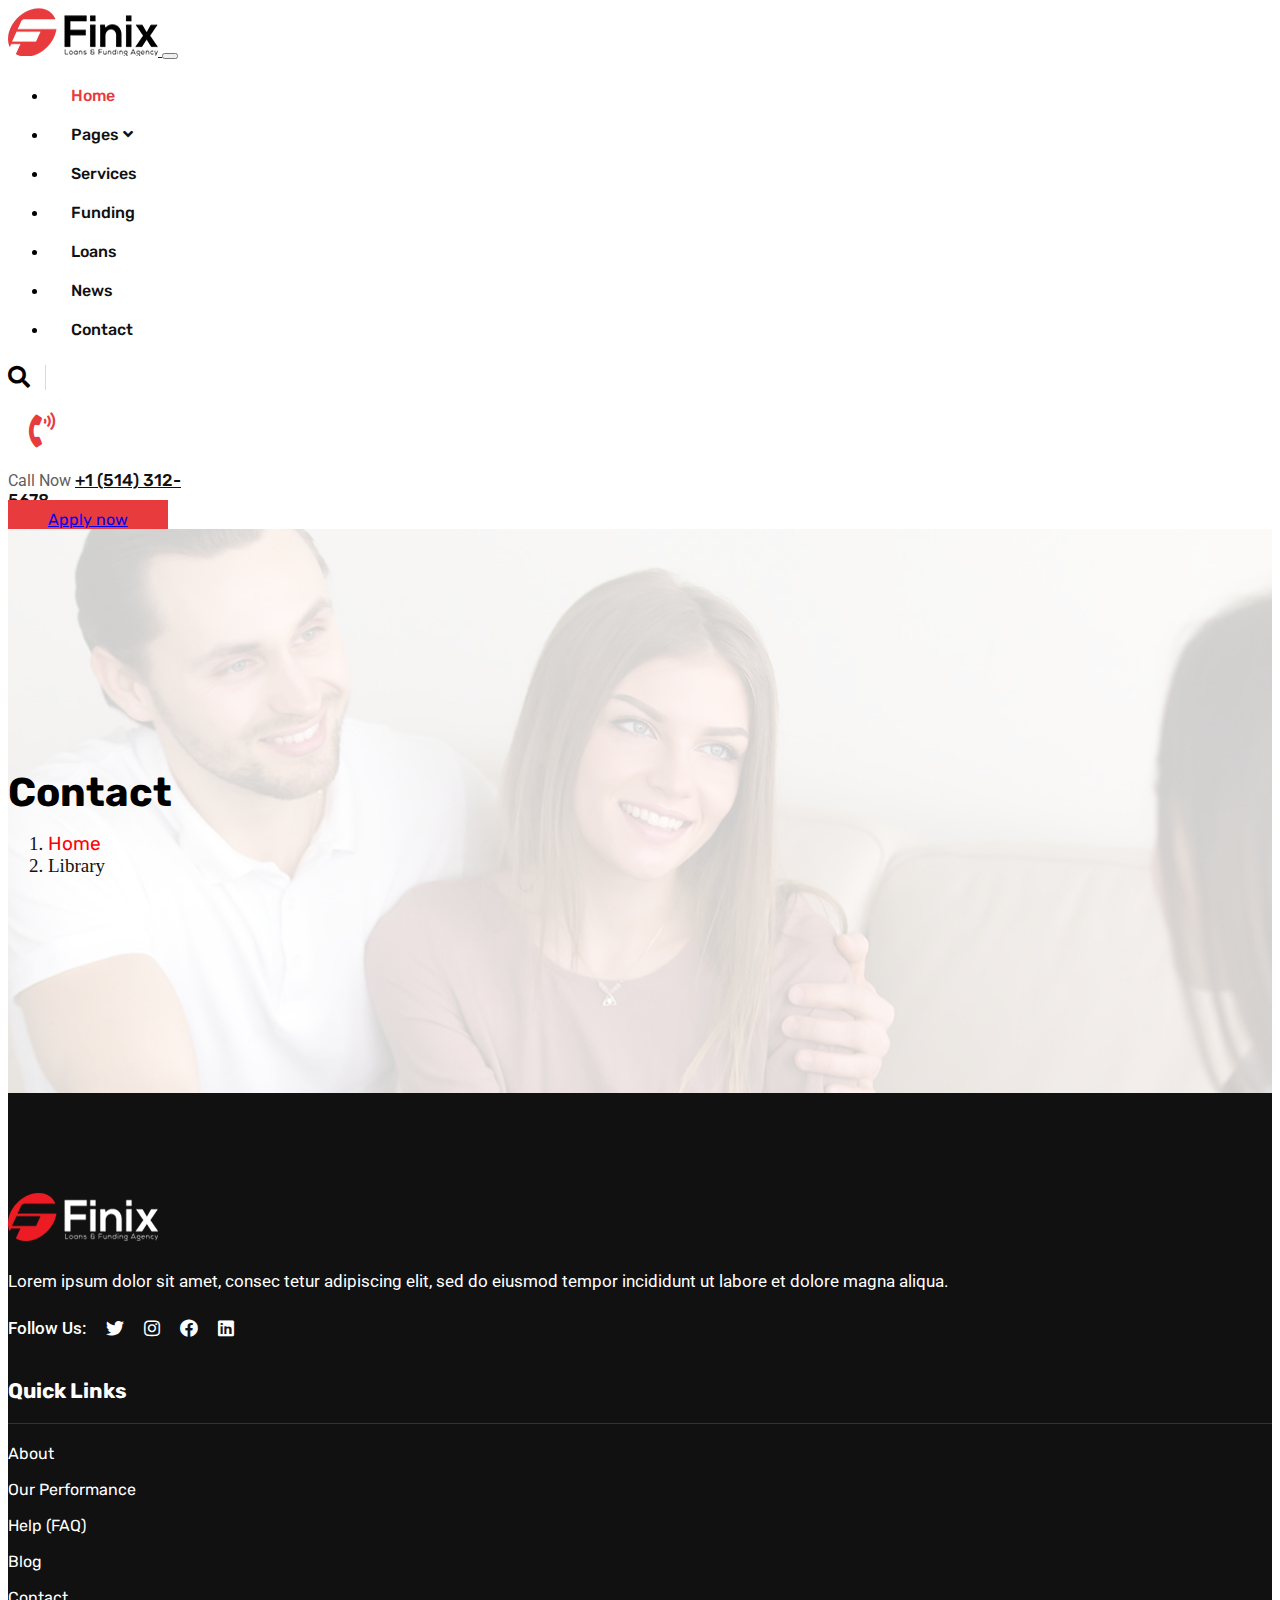
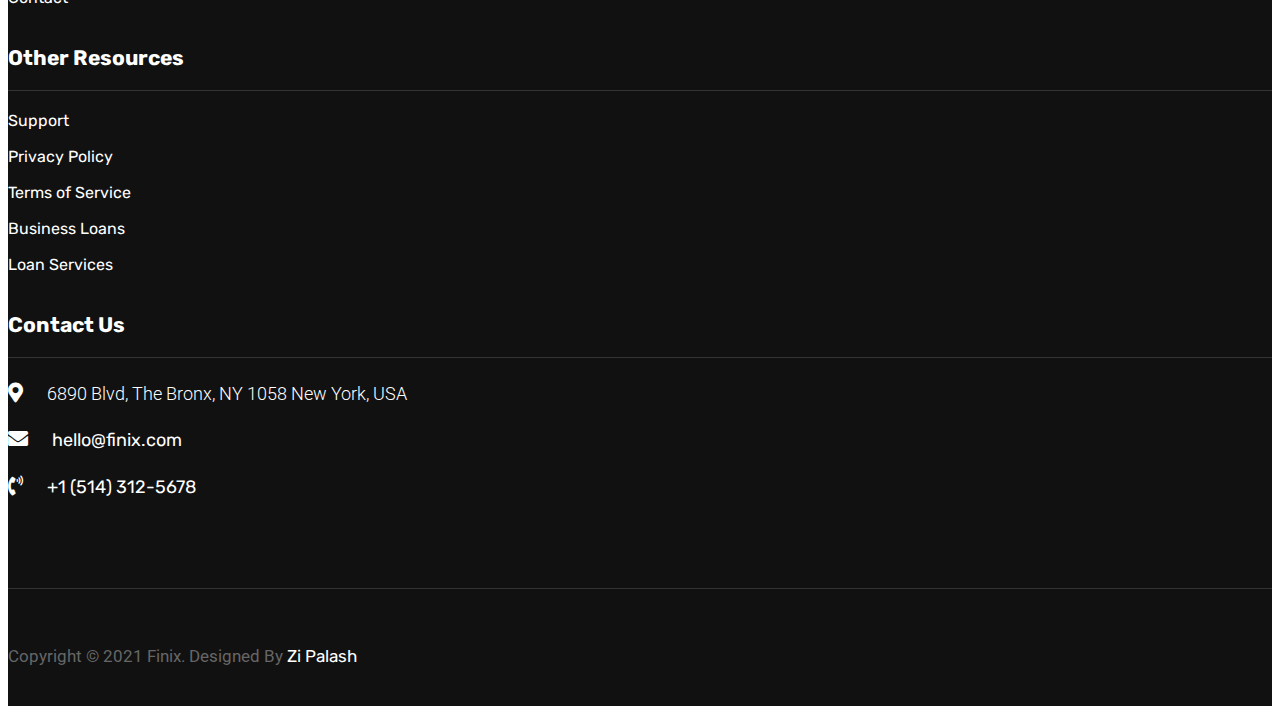
<file: contact.html>
<!doctype html>
<html lang="en">

<head>
    <!-- Required meta tags -->
    <meta charset="utf-8">
    <meta name="viewport" content="width=device-width, initial-scale=1">

    <!-- Bootstrap CSS -->
    <link href="https://cdn.jsdelivr.net/npm/bootstrap@5.0.2/dist/css/bootstrap.min.css" rel="stylesheet"
        integrity="sha384-EVSTQN3/azprG1Anm3QDgpJLIm9Nao0Yz1ztcQTwFspd3yD65VohhpuuCOmLASjC" crossorigin="anonymous">

    <title>Video Assignment</title>

    <!-- google fonts -->
    <link
        href="https://fonts.googleapis.com/css2?family=Roboto:ital,wght@0,100;0,300;0,400;0,500;0,700;0,900;1,100;1,300;1,400;1,500;1,700;1,900&family=Rubik:ital,wght@0,300;0,400;0,500;0,600;0,700;0,800;0,900;1,300;1,400;1,500;1,600;1,700;1,800;1,900&display=swap"
        rel="stylesheet">

    <!-- font awesome cdn -->
    <link rel="stylesheet" href="https://cdnjs.cloudflare.com/ajax/libs/font-awesome/5.15.4/css/all.min.css">

    <!-- custom css -->
    <link rel="stylesheet" href="style.css">
</head>

<body>

    <!-- header section start -->
    <section class="header-section sticky-top">
        <nav class="navbar navbar-expand-lg navbar-light  header-menu">
            <div class="container-fluid">
                <a class="navbar-brand" href="#">
                    <img src="./img/asset 0.png" alt="">
                </a>
                <button class="navbar-toggler" type="button" data-bs-toggle="collapse"
                    data-bs-target="#navbarSupportedContent" aria-controls="navbarSupportedContent"
                    aria-expanded="false" aria-label="Toggle navigation">
                    <span class="navbar-toggler-icon"></span>
                </button>
                <div class="collapse navbar-collapse" id="navbarSupportedContent">
                    <ul class="navbar-nav ms-auto">
                        <li><a class="first-a-color" href="index.html">Home</a></li>
                        <li><a href="pages.html">Pages <span><i class="fas fa-angle-down"></i></span></a>
                            <ul>
                                <li><a href="#">About</a></li>
                                <li><a href="#">Team</a></li>
                                <li><a href="#">Faq</a></li>
                                <li><a href="#">Gallary</a></li>
                                <li><a href="#">Sign in</a></li>
                                <li><a href="#">Sign up</a></li>
                            </ul>
                        </li>
                        <li><a href="#">Services</a></li>
                        <li><a href="#">Funding</a></li>
                        <li><a href="#">Loans</a></li>
                        <li><a href="#">News</a></li>
                        <li><a href="contact.html">Contact</a></li>
                    </ul>
                    <div class="header-contact d-flex align-items-center">
                        <div class="search-div">
                            <span><i class="fas fa-search"></i></span>
                        </div>
                        <div class="call-div d-flex">
                            <div class="call-icon float-left  me-1 ">
                                <span class=""><i class="fas fa-phone-volume"></i></span>
                            </div>
                            <div class="call-number">
                                <span class="d-block">Call Now</span>
                                <a class="d-block" href="tel:+15143125678">+1 (514) 312-5678</a>
                            </div>
                        </div>
                        <div class="button-div">
                            <a href="#" class="btn btn-primary">Apply now</a>
                        </div>
                    </div>
                </div>
            </div>
        </nav>
    </section>
    <!-- header section end -->

    <!-- contact-banner section start -->
    <section class="contact-banner-section">
        <div class="container-fluid">
            <div class="row">
                <div class="col-lg-12">
                    <div class="banner text-center">
                        <h3>Contact</h3>
                        <nav aria-label="breadcrumb">
                            <ol class="breadcrumb justify-content-center">
                              <li class="breadcrumb-item"><a href="#">Home</a></li>
                              <li class="breadcrumb-item active" aria-current="page">Library</li>
                            </ol>
                          </nav>
                    </div>
                </div>
            </div>
        </div>
    </section>
    <!-- contact-banner section end -->

    <!-- footer-section start -->
    <div class="footer-section">
        <div class="footer-top">
            <div class="container">
                <div class="row">
                    <div class="col-lg-3">
                        <div class="footer-widget">
                            <img src="./img/asset 18.png" alt="">
                            <p>Lorem ipsum dolor sit amet, consec tetur adipiscing elit, sed do eiusmod tempor incididunt ut labore et dolore magna aliqua.</p>
                            <div class="footer-social-menu">
                                <ul>
                                    <li><span>Follow Us: </span></li>
                                    <li><a href="#"><i class="fab fa-twitter"></i></a></li>
                                    <li><a href="#"><i class="fab fa-instagram"></i></a></li>
                                    <li><a href="#"><i class="fab fa-facebook"></i></a></li>
                                    <li><a href="#"><i class="fab fa-linkedin"></i></a></li>
                                </ul>
                            </div>
                        </div>
                    </div>
                    <div class="col-lg-3">
                        <div class="footer-widget">
                            <h3>Quick Links</h3>
                            <ul>
                                <li><a href="#">About</a></li>
                                <li><a href="#">Our Performance</a></li>
                                <li><a href="#">Help (FAQ)</a></li>
                                <li><a href="#">Blog</a></li>
                                <li><a href="#">Contact</a></li>
                            </ul>
                        </div>
                    </div>
                    <div class="col-lg-3">
                        <div class="footer-widget">
                            <h3>Other Resources</h3>
                            <ul>
                                <li><a href="#">Support</a></li>
                                <li><a href="#">Privacy Policy</a></li>
                                <li><a href="#">Terms of Service</a></li>
                                <li><a href="#">Business Loans</a></li>
                                <li><a href="#">Loan Services</a></li>
                            </ul>
                        </div>
                    </div>
                    <div class="col-lg-3">
                        <div class="footer-widget">
                            <h3>Contact Us</h3>
                            <div class="footer-contact">
                                <div class="footer-contact-item d-flex">
                                    <span><i class="fas fa-map-marker-alt"></i></span>
                                    <span>6890 Blvd, The Bronx, NY 1058 New York, USA</span>
                                </div>
                                <div class="footer-contact-item d-flex">
                                    <span><i class="fas fa-envelope"></i></span>
                                    <a href="mailto:hello@finix.com">hello@finix.com</a>
                                </div>
                                <div class="footer-contact-item d-flex">
                                    <span><i class="fas fa-phone-volume"></i></span>
                                    <a href="tel:+1514312-5678">+1 (514) 312-5678</a>
                                </div>
                            </div>
                        </div>
                    </div>
                </div>
            </div>
        </div>

        <div class="footer-bottom text-center text-white">
            <div class="container">
                <div class="row">
                    <div class="col-lg-12">
                        <div class="footer-copyright">
                            <p>Copyright © 2021 Finix. Designed By <a href="#">Zi Palash</a></p>
                        </div>
                    </div>
                </div>
            </div>
        </div>
    </div>
    <!-- footer-section end -->



    <!-- Option 1: Bootstrap Bundle with Popper -->
    <script src="https://cdn.jsdelivr.net/npm/bootstrap@5.0.2/dist/js/bootstrap.bundle.min.js"
        integrity="sha384-MrcW6ZMFYlzcLA8Nl+NtUVF0sA7MsXsP1UyJoMp4YLEuNSfAP+JcXn/tWtIaxVXM"
        crossorigin="anonymous"></script>

</body>

</html>
</file>
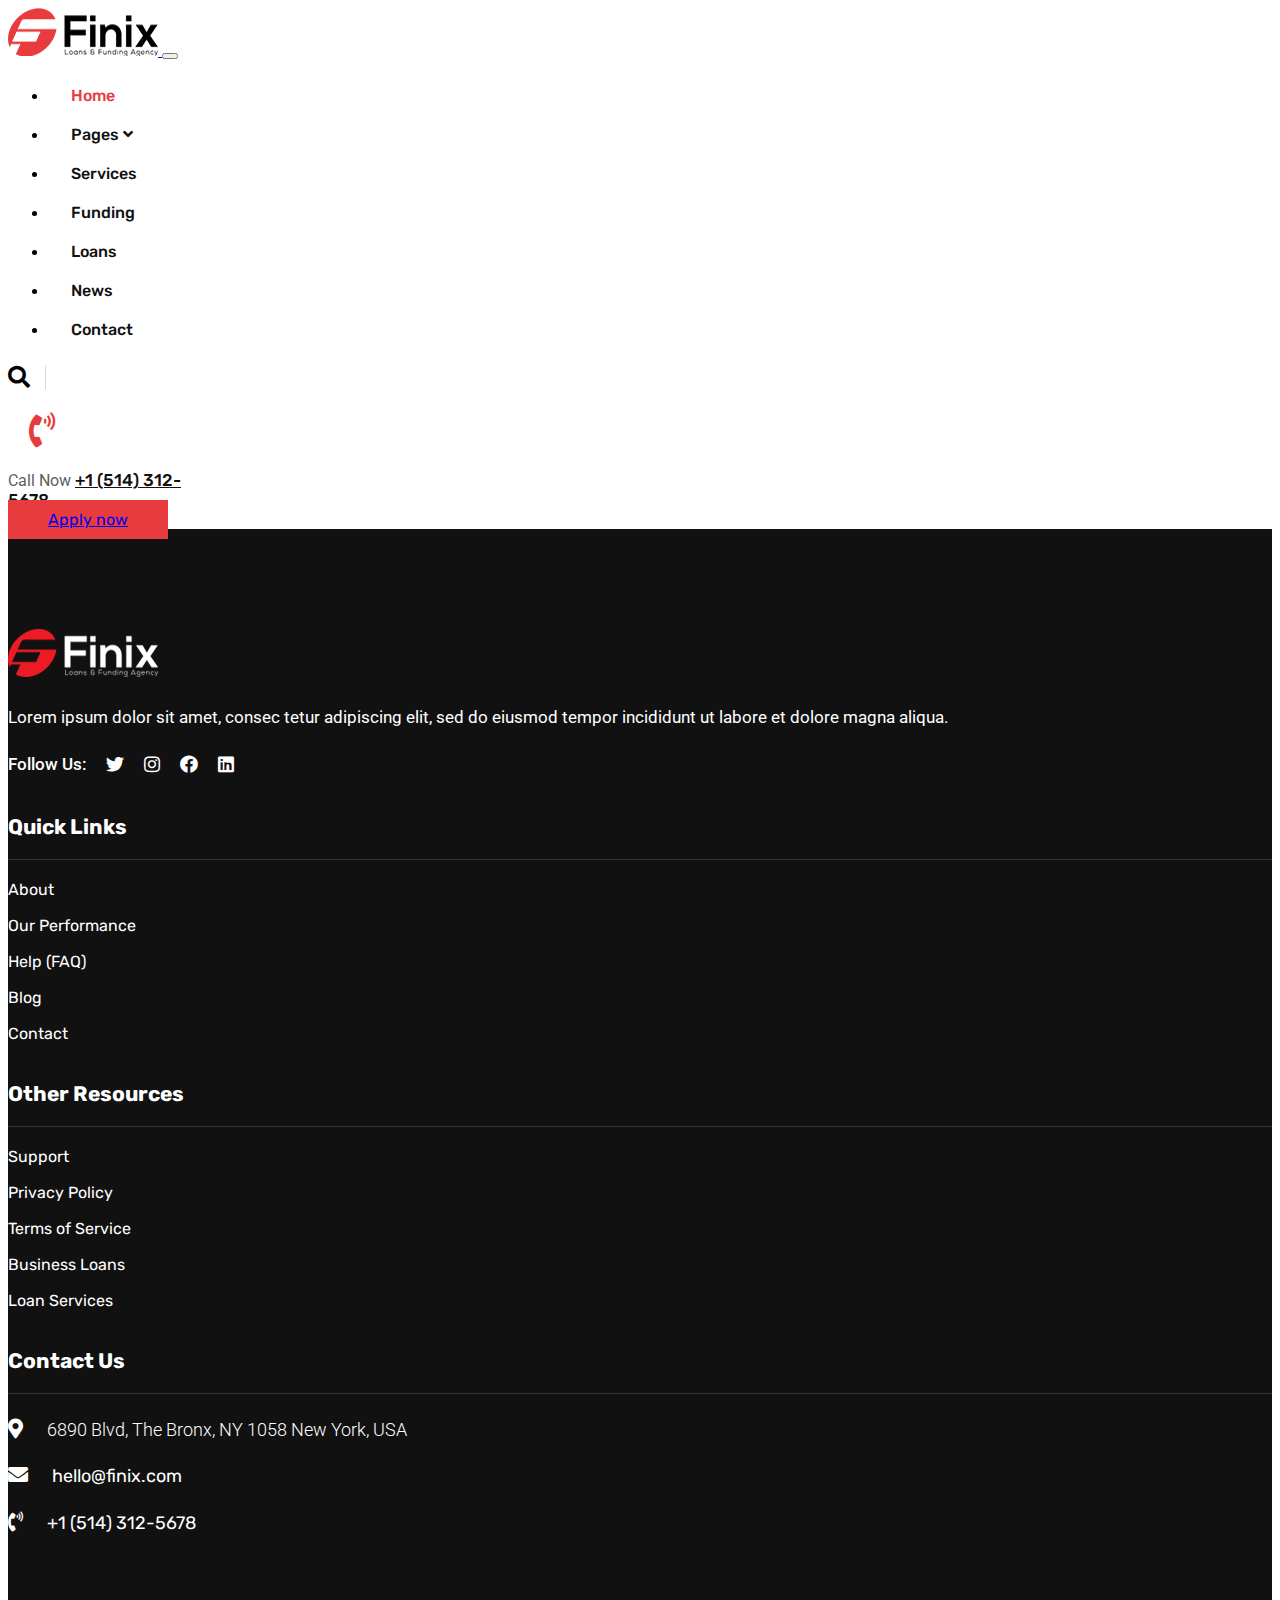
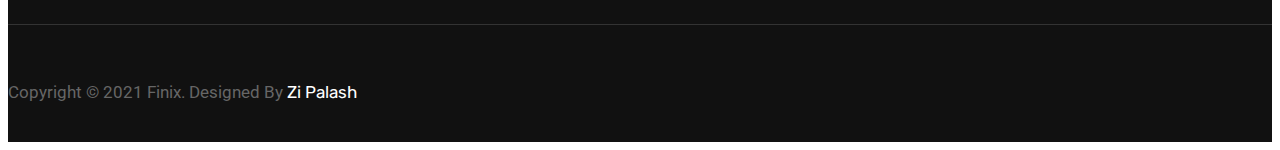
<file: pages.html>
<!doctype html>
<html lang="en">

<head>
    <!-- Required meta tags -->
    <meta charset="utf-8">
    <meta name="viewport" content="width=device-width, initial-scale=1">

    <!-- Bootstrap CSS -->
    <link href="https://cdn.jsdelivr.net/npm/bootstrap@5.0.2/dist/css/bootstrap.min.css" rel="stylesheet"
        integrity="sha384-EVSTQN3/azprG1Anm3QDgpJLIm9Nao0Yz1ztcQTwFspd3yD65VohhpuuCOmLASjC" crossorigin="anonymous">

    <title>Video Assignment</title>

    <!-- google fonts -->
    <link
        href="https://fonts.googleapis.com/css2?family=Roboto:ital,wght@0,100;0,300;0,400;0,500;0,700;0,900;1,100;1,300;1,400;1,500;1,700;1,900&family=Rubik:ital,wght@0,300;0,400;0,500;0,600;0,700;0,800;0,900;1,300;1,400;1,500;1,600;1,700;1,800;1,900&display=swap"
        rel="stylesheet">

    <!-- font awesome cdn -->
    <link rel="stylesheet" href="https://cdnjs.cloudflare.com/ajax/libs/font-awesome/5.15.4/css/all.min.css">

    <!-- custom css -->
    <link rel="stylesheet" href="style.css">
</head>

<body>

    <!-- header section start -->
    <section class="header-section sticky-top">
        <nav class="navbar navbar-expand-lg navbar-light  header-menu">
            <div class="container-fluid">
                <a class="navbar-brand" href="#">
                    <img src="./img/asset 0.png" alt="">
                </a>
                <button class="navbar-toggler" type="button" data-bs-toggle="collapse"
                    data-bs-target="#navbarSupportedContent" aria-controls="navbarSupportedContent"
                    aria-expanded="false" aria-label="Toggle navigation">
                    <span class="navbar-toggler-icon"></span>
                </button>
                <div class="collapse navbar-collapse" id="navbarSupportedContent">
                    <ul class="navbar-nav ms-auto">
                        <li><a class="first-a-color" href="index.html">Home</a></li>
                        <li><a href="pages.html">Pages <span><i class="fas fa-angle-down"></i></span></a>
                            <ul>
                                <li><a href="#">About</a></li>
                                <li><a href="#">Team</a></li>
                                <li><a href="#">Faq</a></li>
                                <li><a href="#">Gallary</a></li>
                                <li><a href="#">Sign in</a></li>
                                <li><a href="#">Sign up</a></li>
                            </ul>
                        </li>
                        <li><a href="#">Services</a></li>
                        <li><a href="#">Funding</a></li>
                        <li><a href="#">Loans</a></li>
                        <li><a href="#">News</a></li>
                        <li><a href="contact.html">Contact</a></li>
                    </ul>
                    <div class="header-contact d-flex align-items-center">
                        <div class="search-div">
                            <span><i class="fas fa-search"></i></span>
                        </div>
                        <div class="call-div d-flex">
                            <div class="call-icon float-left  me-1 ">
                                <span class=""><i class="fas fa-phone-volume"></i></span>
                            </div>
                            <div class="call-number">
                                <span class="d-block">Call Now</span>
                                <a class="d-block" href="tel:+15143125678">+1 (514) 312-5678</a>
                            </div>
                        </div>
                        <div class="button-div">
                            <a href="#" class="btn btn-primary">Apply now</a>
                        </div>
                    </div>
                </div>
            </div>
        </nav>
    </section>
    <!-- header section end -->



    <!-- footer-section start -->
    <div class="footer-section">
        <div class="footer-top">
            <div class="container">
                <div class="row">
                    <div class="col-lg-3">
                        <div class="footer-widget">
                            <img src="./img/asset 18.png" alt="">
                            <p>Lorem ipsum dolor sit amet, consec tetur adipiscing elit, sed do eiusmod tempor incididunt ut labore et dolore magna aliqua.</p>
                            <div class="footer-social-menu">
                                <ul>
                                    <li><span>Follow Us: </span></li>
                                    <li><a href="#"><i class="fab fa-twitter"></i></a></li>
                                    <li><a href="#"><i class="fab fa-instagram"></i></a></li>
                                    <li><a href="#"><i class="fab fa-facebook"></i></a></li>
                                    <li><a href="#"><i class="fab fa-linkedin"></i></a></li>
                                </ul>
                            </div>
                        </div>
                    </div>
                    <div class="col-lg-3">
                        <div class="footer-widget">
                            <h3>Quick Links</h3>
                            <ul>
                                <li><a href="#">About</a></li>
                                <li><a href="#">Our Performance</a></li>
                                <li><a href="#">Help (FAQ)</a></li>
                                <li><a href="#">Blog</a></li>
                                <li><a href="#">Contact</a></li>
                            </ul>
                        </div>
                    </div>
                    <div class="col-lg-3">
                        <div class="footer-widget">
                            <h3>Other Resources</h3>
                            <ul>
                                <li><a href="#">Support</a></li>
                                <li><a href="#">Privacy Policy</a></li>
                                <li><a href="#">Terms of Service</a></li>
                                <li><a href="#">Business Loans</a></li>
                                <li><a href="#">Loan Services</a></li>
                            </ul>
                        </div>
                    </div>
                    <div class="col-lg-3">
                        <div class="footer-widget">
                            <h3>Contact Us</h3>
                            <div class="footer-contact">
                                <div class="footer-contact-item d-flex">
                                    <span><i class="fas fa-map-marker-alt"></i></span>
                                    <span>6890 Blvd, The Bronx, NY 1058 New York, USA</span>
                                </div>
                                <div class="footer-contact-item d-flex">
                                    <span><i class="fas fa-envelope"></i></span>
                                    <a href="mailto:hello@finix.com">hello@finix.com</a>
                                </div>
                                <div class="footer-contact-item d-flex">
                                    <span><i class="fas fa-phone-volume"></i></span>
                                    <a href="tel:+1514312-5678">+1 (514) 312-5678</a>
                                </div>
                            </div>
                        </div>
                    </div>
                </div>
            </div>
        </div>

        <div class="footer-bottom text-center text-white">
            <div class="container">
                <div class="row">
                    <div class="col-lg-12">
                        <div class="footer-copyright">
                            <p>Copyright © 2021 Finix. Designed By <a href="#">Zi Palash</a></p>
                        </div>
                    </div>
                </div>
            </div>
        </div>
    </div>
    <!-- footer-section end -->



    <!-- Option 1: Bootstrap Bundle with Popper -->
    <script src="https://cdn.jsdelivr.net/npm/bootstrap@5.0.2/dist/js/bootstrap.bundle.min.js"
        integrity="sha384-MrcW6ZMFYlzcLA8Nl+NtUVF0sA7MsXsP1UyJoMp4YLEuNSfAP+JcXn/tWtIaxVXM"
        crossorigin="anonymous"></script>

</body>

</html>
</file>
<file: style.css>
/* common css */

h1,h2,h3,h4,h5,h6,a{
    font-family: 'Rubik', sans-serif;
}
p,span{
    font-family: 'Roboto', sans-serif;
}
.common-content h6 {
    color: #E83B3E;
    font-size: 17px;
    font-weight: 400;
    margin-bottom: 10px;
}
.common-content h1 {
    font-size: 63px;
    margin-bottom: 20px;
}
.common-content p {
    color: #606060;
    font-size: 17px;
    margin-bottom: 20px;
}

/* header css start */
.header-section .container-fluid,
.banner-section .container-fluid{
    width: 1450px;
    margin: auto;
}
.header-section{
    z-index: 1;
    background-color: #fff;
}
/* header-menu css */
.header-menu ul li a {
    text-decoration: none;
    display: inline-block;
    padding: 10px 23px;
    color: #111;
    font-weight: 500;
    font-size: 16px;
    transition: .5s;
}
.header-menu ul li a:hover{
    color: #E83B3E;
}
.first-a-color{
    color: #E83B3E !important;
}
/* header-contact css */
.search-div span {
    padding-right: 15px;
    font-size: 22px;
    margin-right: 15px;
    border-right: 1px solid #dadada;
}
.call-icon span {
    font-size: 35px;
    margin-right: 12px;
    color: #E83B3E;
}
.call-number {
    width: 175px;
}
.call-number span {
    color: #606060;
    font-size: 16px;
}
.call-number a{
    color: #111;
    font-weight: 500;
    font-size: 17px;
}
.btn-primary {
    padding: 10px 40px;
    background: #E83B3E !important;
    border-color: #E83B3E;
    position: relative;
    z-index: 1;
}
.btn-primary:focus{
    border: none;
    box-shadow: none !important;
}
.btn-primary::after{
    content: "";
    position: absolute;
    top: 0;
    left: 0;
    height: 100%;
    width: 0%;
    background-color: #111;
    transition: .5s;
    z-index: -1;
}
.btn-primary:hover::after{
    width: 100%;
    background-color: #111;
}
/* dropdown css */
.header-menu ul li{
    position: relative;
}
.header-menu ul li ul {
    position: absolute;
    top: 170%;
    left: 0;
    background-color: #fff;
    width: 200px;
    list-style: none;
    padding: 0px;
    box-shadow:0px 0px 15px 0px rgba(0, 0, 0, 0.1);
    opacity: 0;
    visibility: hidden;
    transition:all .5s ease-in-out;
}
.header-menu ul li:hover ul{
    opacity: 1;
    visibility: visible;
    top: 130%;
}
/* header css end */

/* banner css start */
.banner-section{
    background: url(./img/asset\ 19.jpeg) no-repeat top center;
    background-size: cover;
    background-attachment: fixed;
    z-index: -1;
}
.banner-content-parent{
    height: 90vh;
    align-items: center;
    position: relative;
}
.header-social-menu {
    position: absolute;
    left: -28px;
    bottom: 0;
}
.header-social-menu ul{
    list-style: none;
    display: flex;
}
.header-social-menu ul li span {
    margin-right: 50px;
}
.header-social-menu ul li span::after {
    content: "";
    width: 35px;
    height: 1px;
    position: absolute;
    top: 13px;
    left: 113px;
    background-color: #111
}
.header-social-menu ul li a {
    color: #111;
    display: inline-block;
    padding: 0 15px;
    font-size: 18px;
}
/* banner css end */

/* logo css start */
.logo-section{
    padding: 100px 0;
    border-bottom: 1px solid #ddd;
}
.client-logo ul{
    list-style: none;
    padding-left: 0;
}
/* logo css end */

/* about css start */
.about-section{
    padding: 100px 0;
}
.about-left{
    position: relative;
}
.bg-div{
    background: url(./img/asset\ 20.png) no-repeat center;
    background-size: contain;
    position: absolute;
    right: 100px;
    bottom: 0;
    height: 200px;
    width: 200px;
    text-align: center;
    display: flex;
    align-items: center;
    justify-content: center;

}
.bg-text h1 {
    font-size: 70px;
    color: #E73C3E;
}
/* abour right css */
.font-size {
    font-size: 37px !important;
    font-weight: 400;
}
.about-right strong {
    font-size: 20px;
    font-weight: 400;
    color: #606060;
    margin-top: -10px;
    margin-bottom: 15px;
    display: inline-block;
}
.about-right ul{
    list-style: none;
    font-size: 18px;
    font-weight: 400;
    color: #606060;
    padding-left: 0;
}
.about-right ul li::before{
    content: "\f00c";
    font-family: 'Font Awesome 5 Free';
    font-weight: 600;
    color: #E73C3E;
    margin-right: 10px;
}
/* about css end*/

/* choose us css start */
.choose-us-section{
    background-color: #F9FAFB;
    padding: 100px 0;
}
.choose-us-left{
    position: relative;
}
.choose-us-left img{
    margin-top: 25px;
}
.animation-btn {
    height: 90px;
    width: 90px;
    display: inline-block;
    font-size: 60px;
    background: #fff;
    line-height: 90px;
    text-align: center;
    border-radius: 50%;
    position: absolute;
    right: 40%;
    bottom: 8%;
    color: #E83B3E;
    transition: .5s;
}
.animation-btn:hover{
    background: #E83B3E;
    color: #fff;
}
.animation-btn::after{
    content: "";
    width: 90px;
    height: 90px;
    position: absolute;
    top: 0;
    left: 0;
    background:#E83B3E;
    border-radius: 50%;
    animation: playbtn 2s ease-out infinite ;
}
@keyframes playbtn{
    0%,30%{
        transform: scale(0);
        opacity: 1;
    }
    50%{
        transform: scale(1);
        opacity: .6;
    }
    100%{
        transform: scale(2);
        opacity: 0;
    }
}
.feature-item{
    background-color: #fff;
    padding: 20px;
    margin-bottom: 30px;
    position: relative;
    overflow: hidden;
    transition: .5s;
}
.feature-item:hover{
    transform: translateY(-15px);
}
.feature-item::before {
    content: "";
    position: absolute;
    top: -44%;
    left: 0;
    right: 0;
    margin: auto;
    background-color: #FDEBEB;
    width: 90%;
    height: 70%;
    border-radius: 50%;
    
}
.feature-item .ft-icon {
    color: #E83B3E;
    background: #fff;
    height: 90px;
    width: 90px;
    margin: auto;
    line-height: 90px;
    border-radius: 50%;
    font-size: 40px;
    position: relative;
    transition: .5s;
}
.feature-item:hover .ft-icon{
    color: #fff;
    background-color:#E83B3E;
}
.feature-item h3{
    margin: 20px 0;
}
.feature-item p {
    color: #606060;
    line-height: 1.8em;
}
.mtop{
    margin-top: -30px;
}
.martop{
    margin-top: 30px;
}
/* choose us css end */

/* apply-section css start */
.apply-section{
    background-color: #fff;
    padding: 100px 0;
}
.apply-section .common-content h1{
    font-weight: 600;
}
.apply-section .common-content p {
    width: 50%;
    margin: auto;
}
/* left part */
.apply-part-left{
    margin-top: 30px;
}
.apply-part-left h1{
    font-weight: 400;
    margin-bottom: 30px;
}
.apply-items ul {
    list-style: none;
    position: relative;
    margin-left: 25px;
}
.apply-items ul::before {
    content: "";
    position: absolute;
    top: 25px;
    left: -8px;
    height: calc(100% - 100px);
    width: 1px;
    background-color: #E94A4C;
}
.apply-items ul li{
    position: relative;
}
.apply-items ul li::before {
    content: attr(data-count);
    width: 40px;
    height: 40px;
    background: #F9FAFB;
    border: 1px solid #E83B3E;
    display: block;
    text-align: center;
    line-height: 40px;
    border-radius: 50%;
    position: absolute;
    top: 5px;
    left: -60px;
}
.apply-items ul li strong {
    font-size: 26px;
    font-weight: 600;
    margin-bottom: 12px;
    display: block;
}
.apply-items ul li p {
    color: #606060;
    margin-bottom: 25px;
}
.apply-title h6{
    color: #606060;
}
/* right part */
.apply-part-right{
    background-color: #FDEBEB;
    padding: 50px 40px;
}
.apply-title h1 {
    margin-bottom: 35px;
}
.apply-form .form-group{
    margin-bottom: 20px;
}
.apply-form label{
    margin-bottom: 5px;
}
.apply-form input{
    display: block;
    padding: 14px;
    border: none;
    outline: none;
    box-shadow: none !important;
}
.apply-form select {
    height: 52px;
    box-shadow: none !important;
    border: none;
}
/* apply-section css end */

/* call section css start */
.call-section .container {
    background-color: #E73C3E;
    padding: 70px 50px;
    color: #fff;
    padding-bottom: 50px;
}
.call-part-left h2 {
    font-size: 38px;
    font-weight: 400;
    border-right: 1px solid #F39E9F;
}
.call-icon {
    color: #E73C3E;
    background: #fff;
    height: 80px;
    width: 80px;
    font-size: 40px;
    text-align: center;
    line-height: 80px;
    border-radius: 50%;
    margin-right: 30px;
    margin-left: 2;
}
.call-number-text a {
    color: #fff;
    display: block;
    font-size: 40px;
    margin-top: 8px;
}
/* call section css end */

/* company section css start */
.company-values-section{
    padding: 100px 0;
}
.company-part-left h2 {
    font-size: 35px;
    margin-bottom: 50px;
}
.company-items{
    margin-bottom: 10px;
}
.company-icon {
    font-size: 40px;
    color: #E83B3E;
    margin-right: 25px;
    margin-left: 8px;
}
.company-text h4 {
    font-size: 25px;
}
.company-text p {
    color: #606060;
    font-size: 17px;
    line-height: 1.8em;
}
.company-part-right img{
    margin-top: 50px;
}
/* company section css end */

/* service-tabs-section css start */
.service-section{
    background-color: #F9FAFB;
    padding: 100px 0;
}
.service-section h1{
    font-weight: 600;
}
.service-section .common-content p{
    width: 50%;
    margin: auto;
}
.service-tabs-parents nav {
    border-bottom: 1px solid #ddd;
    padding-bottom: 20px;
}
.service-tabs-parents nav a{
    flex: 1 1 auto;
}
.service-tabs-parents nav a.active span i{
    color: #E73C3E;
}
.service-tabs-parents nav a span {
    color: #606060;
    font-size: 30px;
    background: white;
    height: 90px;
    width: 90px;
    line-height: 90px;
    text-align: center;
    margin: auto;
    border-radius: 50%;
    box-shadow: 0 0 15px 0 #0000001f;
    margin-bottom: 10px;
}
.service-tabs-parents nav a strong {
    color: #222;
    font-size: 21px;
    position: relative;
}
.service-tabs-parents nav a strong::before {
    content: "";
    position: absolute;
    bottom: -29px;
    left: 0;
    height: 1px;
    width: 100%;
    background-color: #E73C3E;
    visibility: hidden;
}
.service-tabs-parents nav a.active strong::before{
    visibility: visible;
}
.tabs-text h3 {
    font-size: 26px;
    margin-bottom: 16px;
}
.tabs-text p {
    color: #848282 !important;
    font-weight: 400;
    font-size: 16px;
    margin-bottom: 16px;
}
.tabs-text ul {
    list-style: none;
    padding-left: 0;
    margin-left: 20px;
}
.tabs-text ul li {
    font-size: 18px;
    color: #606060;
    margin-bottom: 6px;
    position: relative;
}
.tabs-text ul li::before {
    content: "";
    position: absolute;
    top: 8px;
    left: -18px;
    height: 10px;
    width: 10px;
    background: #E73C3E;
    border-radius: 50%;
}
/* service-tabs-section css end */

/* testimonial-section css start */
.testimonial-section{
    background-color: #fff;
    padding: 100px 0;
}
.testimonial-section .common-content p{
    width: 50%;
    margin: auto;
}
.testimonial-section .common-content h1{
    font-weight: 500;
}
.testimonial-content p.big {
    font-size: 26px;
    margin-bottom: 20px;
}
.testimonial-content  h4 {
    font-size: 18px;
    color: #E73C3E;
}
.testimonial-content p.small {
    color: #666;
    font-size: 18px;
}
/* testimonial-section css end */

/* member-section css start */
.member-section{
    background-color: #FAFBFC;
    padding: 100px 0;
}
.member-section .common-content h1{
    font-weight: 500;
}
.member-section .common-content p{
    width: 50%;
    margin: auto;
}
.member-image{
    position: relative;
}
.member-social-menu{
    position: absolute;
    bottom: 0;
    left: 0;
    right: 0;
    margin: auto;
}
.member-social-menu ul {
    list-style: none;
    text-align: center;
    padding-left: 0;
    margin-bottom: 26px;
}
.member-social-menu ul li {
    display: inline-block;
    transform: translateY(40px);

    opacity: 0;
    visibility: hidden;
    transition: .5s;
}
.member-items:hover li{
    transform: translateY(0);
    opacity: 1;
    visibility: visible;
}
.member-social-menu ul li:nth-child(1){
    transition-delay: .2s;
}
.member-social-menu ul li:nth-child(2){
    transition-delay: .3s;
}
.member-social-menu ul li:nth-child(3){
    transition-delay: .4s;
}
.member-social-menu ul li:nth-child(4){
    transition-delay: .5s;
}
.member-social-menu ul li a {
    display: block;
    font-size: 20px;
    height: 40px;
    width: 40px;
    background: #fff;
    color: #444;
    line-height: 40px;
    text-align: center;
    border-radius: 50%;
    margin-left: 3px;
    transition: .5s;
}
.member-social-menu ul li a:hover{
    color: #fff;
    background-color: #E83B3E;
}
.member-bio h4 {
    color: #E83B3E;
    font-size: 21px;
    margin-top: 25px;
}
.member-bio p {
    color: #555;
}
/* member-section css start */

/* blog-section css start */
.blog-section{
    padding: 100px 0;
}
.blog-section .common-content h1{
    font-weight: 500;
}
.blog-section .common-content p{
    width: 50%;
    margin: auto;
}
.blog-image img{
  max-width: 100%;
}
.blog-content p {
    color: #E83B3E;
    margin-bottom: 15px;
    margin-top: 20px;
    font-size: 18px;
}
.blog-content h3 a {
    text-decoration: none;
    color: #111;
    font-size: 26px;
    margin-top: 0;
}
.blog-content a {
    text-decoration: none;
    font-size: 17px;
    color: #111;
    margin-top: 4px;
    display: inline-block;
    transition: .5s;
}
.blog-content:hover a{
    letter-spacing: 1.5px;
    color: #E83B3E;
}
.blog-content:hover h3 a{
    letter-spacing: 0;
    color: #111;
}
.blog-content h3 a:hover{
    color: #E63C3E;
}

/* blog-section css end */

/* .footer-section css start */
.footer-section{
    background-color: #111;
    color: white;
}
.footer-top{
    padding: 100px 0 70px 0;
    border-bottom: 1px solid #333;
}
.footer-widget p {
    margin: 22px 0;
    font-size: 17px;
    line-height: 1.7em;
    font-weight: 400;
}
.footer-social-menu ul{
    display: flex;
    list-style: none;
    padding-left: 0;
}
.footer-social-menu ul li span {
    font-size: 17px;
    font-weight: 500;
    margin-right: 10px;
}
.footer-social-menu ul li a {
    font-size: 18px;
    display: inline-block;
    padding: 0 10px;
    color: #fff;
    transition: .5s;
}
.footer-social-menu ul li a:hover{
    color: #E83B3E;
}
.footer-widget h3 {
    border-bottom: 1px solid #333;
    padding-bottom: 20px;
    margin-bottom: 20px;
    font-size: 21px;
}
.footer-widget ul{
    list-style: none;
    padding-left: 0;
}
.footer-widget ul li a {
    text-decoration: none;
    color: #fff;
    margin-bottom: 17px;
    display: inline-block;
    transition: .5s;
}
.footer-widget ul li a:hover{
    letter-spacing: 1.2px;
    color: #E83B3E;
}
.footer-contact-item {
    margin-bottom: 20px;
}
.footer-contact-item span {
    font-size: 18px;
    font-weight: 300;
}
.footer-contact-item span i {
    display: inline-block;
    font-size: 20px;
    margin-right: 20px;
    margin-top: 5px;
}
.footer-contact-item a {
    text-decoration: none;
    color: #fff;
    font-size: 18px;
    display: inline-block;
    transition: .5s;
}
.footer-contact-item a:hover{
    color: #E73C3E;
}


/* footer bottom css */
.footer-bottom {
    padding: 40px 0;
}
.footer-copyright p{
    margin-bottom: 0;
    color: #666;
    font-size: 17px;
}
.footer-copyright p a{
    text-decoration: none;
    color: #fff;
}
/* .footer-section css end */




/* contact-banner-section css start */
.contact-banner-section{
    background: url(./img/bg.jpg) no-repeat;
    padding: 200px 0;
    background-position: center 20%;
    position: relative;
    z-index: 1;
}
.contact-banner-section::after{
    content: "";
    height: 100%;
    width: 100%;
    position: absolute;
    top: 0;
    left: 0;
    background-color: rgba(255,255,255, .8);
    z-index: -1;
}
.banner h3 {
    font-size: 40px;
    margin-bottom: 15px;
}
.banner li {
    font-size: 19px;
    color: #111 !important;
    font-weight: 400;
}
.banner li a {
    text-decoration: none;
    color: #ff0004;
    font-size: 19px;
}
/* contact-banner-section css end */
</file>
